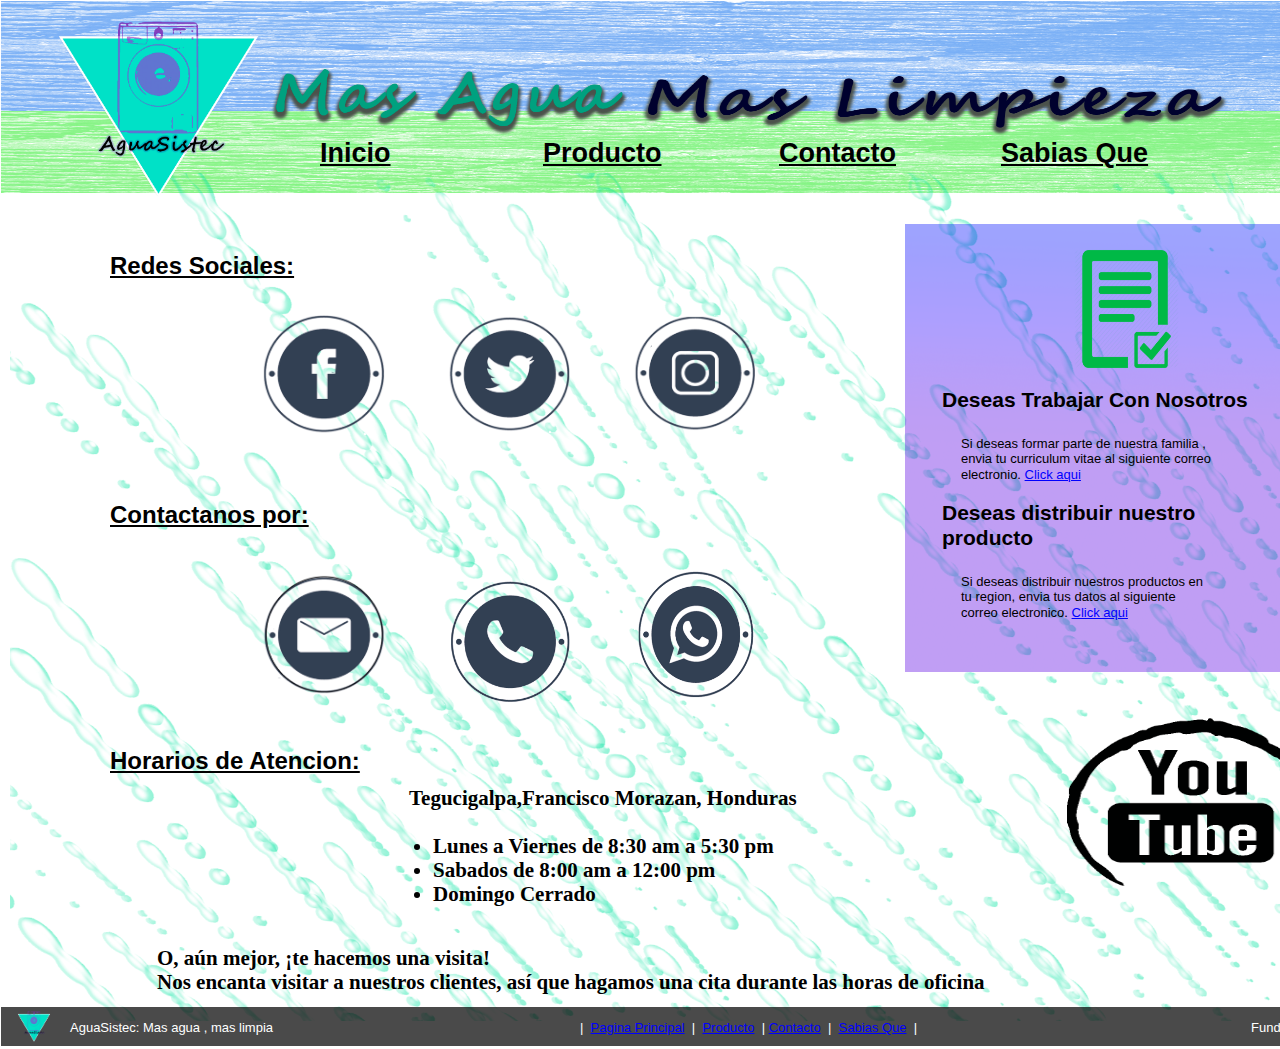
<file: Contacto.html>
<!doctype html>
<html>
<head>
<meta charset="utf-8">
<title>Contacto</title>
<meta name="generator" content="WYSIWYG Web Builder 16 - http://www.wysiwygwebbuilder.com">
<link href="util2.css" rel="stylesheet">
<link href="Contacto.css" rel="stylesheet">
<script src="jquery-1.12.4.min.js"></script>
<script src="wb.lazyload.min.js"></script>
<script>
$(document).ready(function()
{
   $('img[data-src]').lazyload();
});
</script>
</head>
<body>
<div id="wb_Image1" style="position:absolute;left:1px;top:1px;width:1382px;height:110px;z-index:0;">
<img src="images/borde_azul.png" id="Image1" alt=""></div>
<div id="wb_Image7" style="position:absolute;left:1px;top:111px;width:1382px;height:82px;z-index:1;">
<img src="images/placeholder.gif" data-src="images/borde_verde.png" data-src-retina="images/borde_verde.png" id="Image7" alt=""></div>
<div id="wb_Image5" style="position:absolute;left:260px;top:54px;width:547px;height:382px;z-index:2;">
<img src="images/slogan1.0.png" id="Image5" alt=""></div>
<div id="wb_Image6" style="position:absolute;left:626px;top:54px;width:625px;height:350px;z-index:3;">
<img src="images/slogan2.0.png" id="Image6" alt=""></div>
<div id="wb_Text3" style="position:absolute;left:543px;top:137px;width:250px;height:30px;z-index:4;">
<span style="color:#FFFFFF;font-family:Arial;font-size:27px;"><strong><a href="./Producto.html" class="style1">Producto</a></strong></span></div>
<div id="wb_Text4" style="position:absolute;left:779px;top:137px;width:250px;height:30px;z-index:5;">
<span style="color:#FFFFFF;font-family:Arial;font-size:27px;"><strong><a href="./Contacto.html" class="style1">Contacto</a></strong></span></div>
<div id="wb_Image8" style="position:absolute;left:10px;top:173px;width:1363px;height:848px;z-index:6;">
<img src="images/fondo_a.png" id="Image8" alt=""></div>
<div id="wb_Image2" style="position:absolute;left:10px;top:1px;width:297px;height:223px;z-index:7;">
<img src="images/logo3.png" id="Image2" alt=""></div>
<div id="wb_Image12" style="position:absolute;left:1066px;top:713px;width:249px;height:178px;z-index:8;">
<a href="https://www.youtube.com/channel/UCGp4C-tnsoXaqiMUMORlbuA"><img src="images/yb_1.png" id="Image12" alt=""></a></div>
<div id="wb_Text1" style="position:absolute;left:320px;top:137px;width:250px;height:30px;z-index:9;">
<span style="color:#FFFFFF;font-family:Arial;font-size:27px;"><strong><a href="./index.html" class="style1">Inicio</a></strong></span></div>
<div id="wb_Image16" style="position:absolute;left:1px;top:1007px;width:1382px;height:39px;z-index:10;">
<img src="images/fondo-transparente-negro.png" id="Image16" alt=""></div>
<div id="wb_Image17" style="position:absolute;left:10px;top:1008px;width:48px;height:38px;z-index:11;">
<img src="images/logo3.png" id="Image17" alt=""></div>
<div id="wb_Text8" style="position:absolute;left:1251px;top:1020px;width:113px;height:15px;z-index:12;">
<span style="color:#FFFFFF;font-family:Arial;font-size:13px;">Fundado en 2022</span></div>
<div id="wb_Text2" style="position:absolute;left:70px;top:1020px;width:250px;height:15px;z-index:13;">
<span style="color:#FFFFFF;font-family:Arial;font-size:13px;">AguaSistec: Mas agua , mas limpia</span></div>
<div id="wb_Text5" style="position:absolute;left:1001px;top:137px;width:250px;height:30px;z-index:14;">
<span style="color:#FFFFFF;font-family:Arial;font-size:27px;"><strong><a href="./SabiasQue.html" class="style1">Sabias Que</a></strong></span></div>
<div id="wb_Text6" style="position:absolute;left:409px;top:786px;width:424px;height:134px;z-index:15;">
<p style="font-size:21px;line-height:24px;font-weight:bold;color:#000000;">Tegucigalpa,Francisco Morazan, Honduras</p>
<p style="font-size:21px;line-height:24px;font-weight:bold;">&nbsp;</p>
<ul style="font-size:21px;line-height:24px;color:#000000;list-style-type:disc;">
<li style="margin:0 0 0 24px;"><p style="font-size:21px;line-height:24px;font-weight:bold;">Lunes a Viernes de 8:30 am a 5:30 pm
</li>
<li style="margin:0 0 0 24px;"><p style="font-size:21px;line-height:24px;font-weight:bold;">Sabados de 8:00 am a 12:00 pm
</li>
<li style="margin:0 0 0 24px;"><p style="font-size:21px;line-height:24px;font-weight:bold;">Domingo Cerrado
</li>
</ul></div>
<div id="wb_Text10" style="position:absolute;left:157px;top:946px;width:876px;height:48px;z-index:16;">
<p style="font-size:21px;line-height:24px;font-weight:bold;color:#000000;">O, aún mejor, ¡te hacemos una visita!</p>
<p style="font-size:21px;line-height:24px;font-weight:bold;color:#000000;">Nos encanta visitar a nuestros clientes, así que hagamos una cita durante las horas de oficina</p></div>
<div id="wb_Image14" style="position:absolute;left:905px;top:224px;width:410px;height:448px;z-index:17;">
<img src="images/1fondo.png" id="Image14" alt=""></div>
<div id="wb_Text7" style="position:absolute;left:942px;top:388px;width:333px;height:24px;z-index:18;">
<span style="color:#000000;font-family:Arial;font-size:21px;"><strong>Deseas Trabajar Con Nosotros</strong></span></div>
<div id="wb_Text11" style="position:absolute;left:961px;top:436px;width:250px;height:45px;z-index:19;">
<span style="color:#000000;font-family:Arial;font-size:13px;">Si deseas formar parte de nuestra familia , envia tu curriculum vitae al siguiente correo electronio. <a href="mailto:aguasistechn@gmail.com">Click aqui</a></span></div>
<div id="wb_Text12" style="position:absolute;left:942px;top:501px;width:333px;height:48px;z-index:20;">
<span style="color:#000000;font-family:Arial;font-size:21px;"><strong>Deseas distribuir nuestro producto</strong></span></div>
<div id="wb_Text13" style="position:absolute;left:961px;top:574px;width:250px;height:45px;z-index:21;">
<span style="color:#000000;font-family:Arial;font-size:13px;">Si deseas distribuir nuestros productos en tu region, envia tus datos al siguiente correo electronico. <a href="mailto:aguasistechn@gmail.com">Click aqui</a></span></div>
<div id="wb_Image18" style="position:absolute;left:1022px;top:230px;width:209px;height:158px;z-index:22;">
<img src="images/tabla_1.png" id="Image18" alt=""></div>
<div id="wb_Image11" style="position:absolute;left:630px;top:315px;width:125px;height:118px;z-index:23;">
<a href="https://www.instagram.com/aguasistechn"><img src="images/ig.png" id="Image11" alt=""></a></div>
<div id="wb_Image10" style="position:absolute;left:445px;top:315px;width:125px;height:118px;z-index:24;">
<a href="https://twitter.com/aguasistechn"><img src="images/twitter.png" id="Image10" alt=""></a></div>
<div id="wb_Image9" style="position:absolute;left:260px;top:314px;width:125px;height:121px;z-index:25;">
<a href="https://www.facebook.com/AguaSistec-Hn-103538278948703"><img src="images/fb_1.png" id="Image9" alt=""></a></div>
<div id="wb_Text16" style="position:absolute;left:110px;top:252px;width:250px;height:27px;z-index:26;">
<span style="color:#000000;font-family:Arial;font-size:24px;"><strong><u>Redes Sociales:</u></strong></span></div>
<div id="wb_Text14" style="position:absolute;left:110px;top:501px;width:250px;height:27px;z-index:27;">
<span style="color:#000000;font-family:Arial;font-size:24px;"><strong><u>Contactanos por:</u></strong></span></div>
<div id="wb_Image4" style="position:absolute;left:260px;top:574px;width:125px;height:121px;z-index:28;">
<a href="mailto:aguasistechn@gmail.com"><img src="images/correo.png" id="Image4" alt=""></a></div>
<div id="wb_Image13" style="position:absolute;left:434px;top:574px;width:146px;height:148px;z-index:29;">
<img src="images/whatsapp.png" id="Image13" alt=""></div>
<div id="wb_Image15" style="position:absolute;left:634px;top:568px;width:121px;height:132px;z-index:30;">
<img src="images/whats_.png" id="Image15" alt=""></div>
<div id="wb_Text15" style="position:absolute;left:110px;top:747px;width:250px;height:27px;z-index:31;">
<span style="color:#000000;font-family:Arial;font-size:24px;"><strong><u>Horarios de Atencion:</u></strong></span></div>
<div id="wb_Text17" style="position:absolute;left:580px;top:1020px;width:361px;height:15px;z-index:32;">
<span style="color:#FFFFFF;font-family:Arial;font-size:13px;">|&nbsp; <a href="./index.html" class="style2">Pagina Principal</a>&nbsp; |&nbsp; <a href="./Producto.html" class="style2">Producto</a>&nbsp; | <a href="./Contacto.html" class="style2">Contacto</a>&nbsp; |&nbsp; <a href="./SabiasQue.html" class="style2">Sabias Que</a>&nbsp; |</span></div>
</body>
</html>
</file>
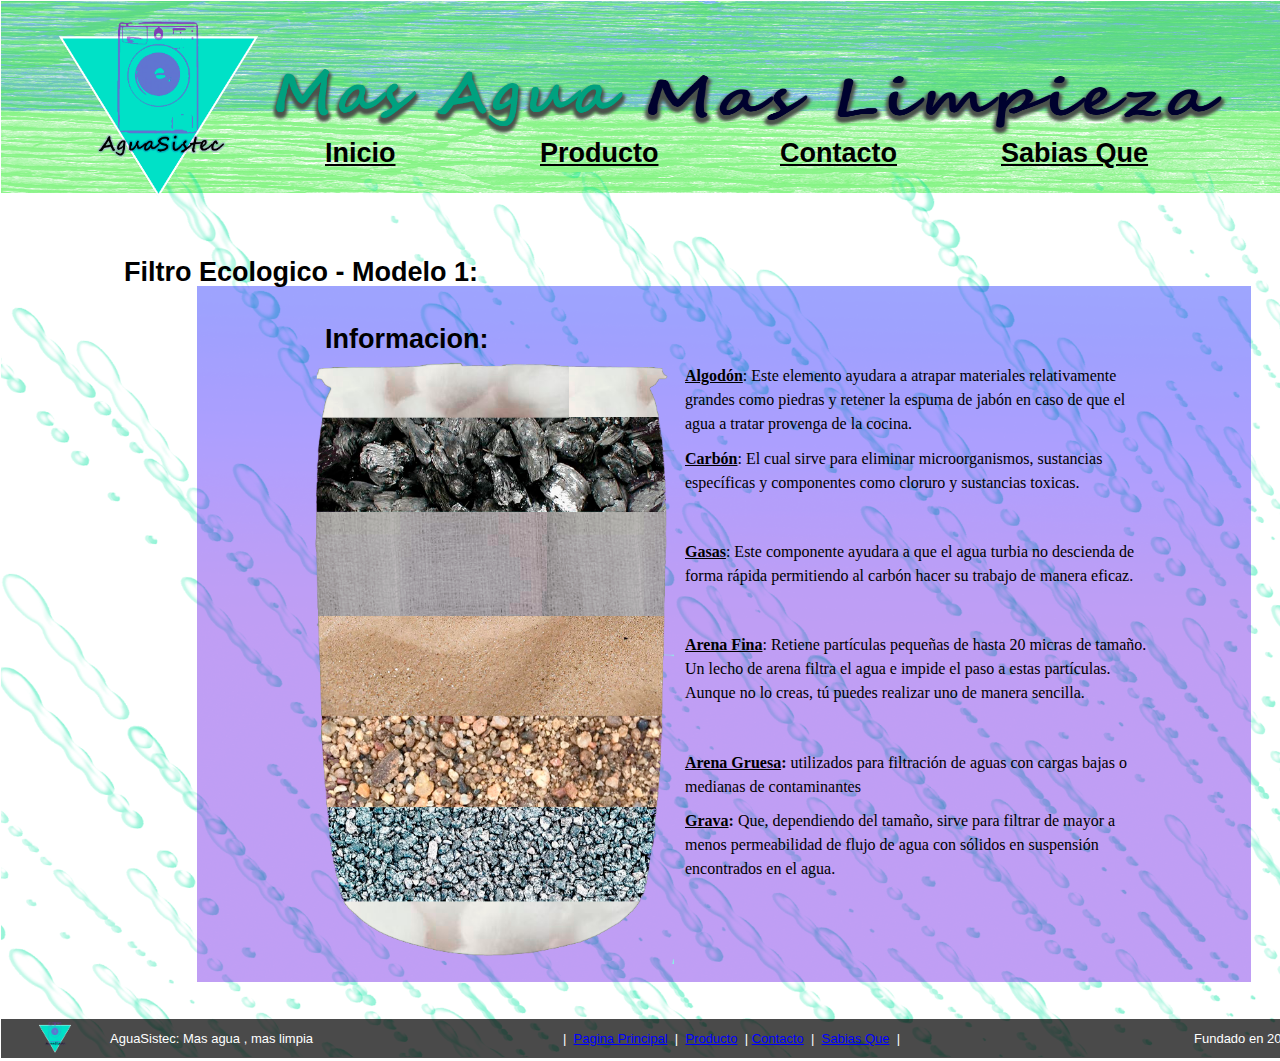
<file: Filtro.html>
<!doctype html>
<html>
<head>
<meta charset="utf-8">
<title>Filtro Ecologico - Modelo 1</title>
<meta name="generator" content="WYSIWYG Web Builder 16 - http://www.wysiwygwebbuilder.com">
<link href="util2.css" rel="stylesheet">
<link href="Filtro.css" rel="stylesheet">
</head>
<body>
<div id="wb_Image1" style="position:absolute;left:1px;top:1px;width:1364px;height:110px;z-index:0;">
<img src="images/borde_azul.png" id="Image1" alt=""></div>
<div id="wb_Image3" style="position:absolute;left:1px;top:111px;width:158px;height:947px;z-index:1;">
<img src="images/blanco.png" id="Image3" alt=""></div>
<div id="wb_Image4" style="position:absolute;left:1207px;top:111px;width:158px;height:947px;z-index:2;">
<img src="images/blanco.png" id="Image4" alt=""></div>
<div id="wb_Image7" style="position:absolute;left:1px;top:1px;width:1364px;height:192px;z-index:3;">
<img src="images/borde_verde.png" id="Image7" alt=""></div>
<div id="wb_Image5" style="position:absolute;left:260px;top:54px;width:547px;height:382px;z-index:4;">
<img src="images/slogan1.0.png" id="Image5" alt=""></div>
<div id="wb_Image6" style="position:absolute;left:626px;top:54px;width:625px;height:350px;z-index:5;">
<img src="images/slogan2.0.png" id="Image6" alt=""></div>
<div id="wb_Text1" style="position:absolute;left:325px;top:137px;width:250px;height:30px;z-index:6;">
<span style="color:#FFFFFF;font-family:Arial;font-size:27px;"><strong><a href="./index.html" class="style1">Inicio</a></strong></span></div>
<div id="wb_Text3" style="position:absolute;left:540px;top:137px;width:250px;height:30px;z-index:7;">
<span style="color:#FFFFFF;font-family:Arial;font-size:27px;"><strong><a href="./Producto.html" class="style1">Producto</a></strong></span></div>
<div id="wb_Text4" style="position:absolute;left:780px;top:137px;width:250px;height:30px;z-index:8;">
<span style="color:#FFFFFF;font-family:Arial;font-size:27px;"><strong><a href="./Contacto.html" class="style1">Contacto</a></strong></span></div>
<div id="wb_Image8" style="position:absolute;left:1px;top:172px;width:1351px;height:885px;z-index:9;">
<img src="images/fondo_a.png" id="Image8" alt=""></div>
<div id="wb_Image2" style="position:absolute;left:10px;top:1px;width:297px;height:223px;z-index:10;">
<img src="images/logo3.png" id="Image2" alt=""></div>
<div id="wb_Image15" style="position:absolute;left:1px;top:1019px;width:1364px;height:39px;z-index:11;">
<img src="images/fondo-transparente-negro.png" id="Image15" alt=""></div>
<div id="wb_Image16" style="position:absolute;left:31px;top:1019px;width:48px;height:38px;z-index:12;">
<img src="images/logo3.png" id="Image16" alt=""></div>
<div id="wb_Text7" style="position:absolute;left:110px;top:1031px;width:250px;height:15px;z-index:13;">
<span style="color:#FFFFFF;font-family:Arial;font-size:13px;">AguaSistec: Mas agua , mas limpia</span></div>
<div id="wb_Text8" style="position:absolute;left:1194px;top:1031px;width:145px;height:15px;z-index:14;">
<span style="color:#FFFFFF;font-family:Arial;font-size:13px;">Fundado en 2022</span></div>
<div id="wb_Text2" style="position:absolute;left:1001px;top:137px;width:250px;height:30px;z-index:15;">
<span style="color:#FFFFFF;font-family:Arial;font-size:27px;"><strong><a href="./SabiasQue.html" class="style1">Sabias Que</a></strong></span></div>
<div id="wb_Image17" style="position:absolute;left:197px;top:286px;width:1054px;height:696px;z-index:16;">
<img src="images/1fondo.png" id="Image17" alt=""></div>
<div id="wb_Text16" style="position:absolute;left:124px;top:256px;width:375px;height:30px;z-index:17;">
<span style="color:#000000;font-family:Arial;font-size:27px;"><strong>Filtro Ecologico - Modelo 1:</strong></span></div>
<div id="wb_Text5" style="position:absolute;left:325px;top:323px;width:375px;height:30px;z-index:18;">
<span style="color:#000000;font-family:Arial;font-size:27px;"><strong>Informacion:</strong></span></div>
<div id="wb_Image9" style="position:absolute;left:307px;top:353px;width:367px;height:611px;z-index:19;">
<img src="images/filtro_ecologico.png" id="Image9" alt=""></div>
<div id="wb_Text9" style="position:absolute;left:685px;top:364px;width:468px;height:566px;z-index:20;">
<p style="margin:0px 0px 10.67px 0px;font-size:16px;line-height:19px;line-height:24px;"><span style="text-decoration:underline;font-weight:bold;">Algodón</span>: Este elemento ayudara a atrapar materiales relativamente grandes como piedras y retener la espuma de jabón en caso de que el agua a tratar provenga de la cocina.</p>
<p style="margin:0px 0px 10.67px 0px;font-size:16px;line-height:19px;line-height:24px;"><span style="text-decoration:underline;font-weight:bold;">Carbón</span>: El cual sirve para eliminar microorganismos, sustancias específicas y componentes como cloruro y sustancias toxicas. </p>
<p style="margin:0px 0px 10.67px 0px;font-size:16px;line-height:19px;line-height:24px;">&nbsp;</p>
<p style="margin:0px 0px 10.67px 0px;font-size:16px;line-height:19px;line-height:24px;"><span style="text-decoration:underline;font-weight:bold;">Gasas</span>: Este componente ayudara a que el agua turbia no descienda de forma rápida permitiendo al carbón hacer su trabajo de manera eficaz.</p>
<p style="margin:0px 0px 10.67px 0px;font-size:8px;line-height:9px;font-weight:bold;line-height:24px;">&nbsp;</p>
<p style="margin:0px 0px 10.67px 0px;font-size:16px;line-height:19px;line-height:24px;"><span style="text-decoration:underline;font-weight:bold;">Arena Fina</span>: Retiene partículas pequeñas de hasta 20 micras de tamaño. Un lecho de arena filtra el agua e impide el paso a estas partículas. Aunque no lo creas, tú puedes realizar uno de manera sencilla.</p>
<p style="margin:0px 0px 10.67px 0px;font-size:8px;line-height:9px;line-height:24px;">&nbsp;</p>
<p style="margin:0px 0px 10.67px 0px;font-size:16px;line-height:19px;line-height:24px;"><span style="text-decoration:underline;font-weight:bold;">Arena Gruesa</span><span style="font-weight:bold;">: </span>utilizados para filtración de aguas con cargas bajas o medianas de contaminantes</p>
<p style="margin:0px 0px 10.67px 0px;font-size:16px;line-height:19px;line-height:24px;"><span style="text-decoration:underline;font-weight:bold;">Grava</span><span style="font-weight:bold;">: </span>Que, dependiendo del tamaño, sirve para filtrar de mayor a menos permeabilidad de flujo de agua con sólidos en suspensión encontrados en el agua.</p>
<p style="font-family:Arial;font-size:13px;line-height:16px;">&nbsp;</p></div>
<div id="wb_Text18" style="position:absolute;left:563px;top:1031px;width:361px;height:15px;z-index:21;">
<span style="color:#FFFFFF;font-family:Arial;font-size:13px;">|&nbsp; <a href="./index.html" class="style2">Pagina Principal</a>&nbsp; |&nbsp; <a href="./Producto.html" class="style2">Producto</a>&nbsp; | <a href="./Contacto.html" class="style2">Contacto</a>&nbsp; |&nbsp; <a href="./SabiasQue.html" class="style2">Sabias Que</a>&nbsp; |</span></div>
</body>
</html>
</file>
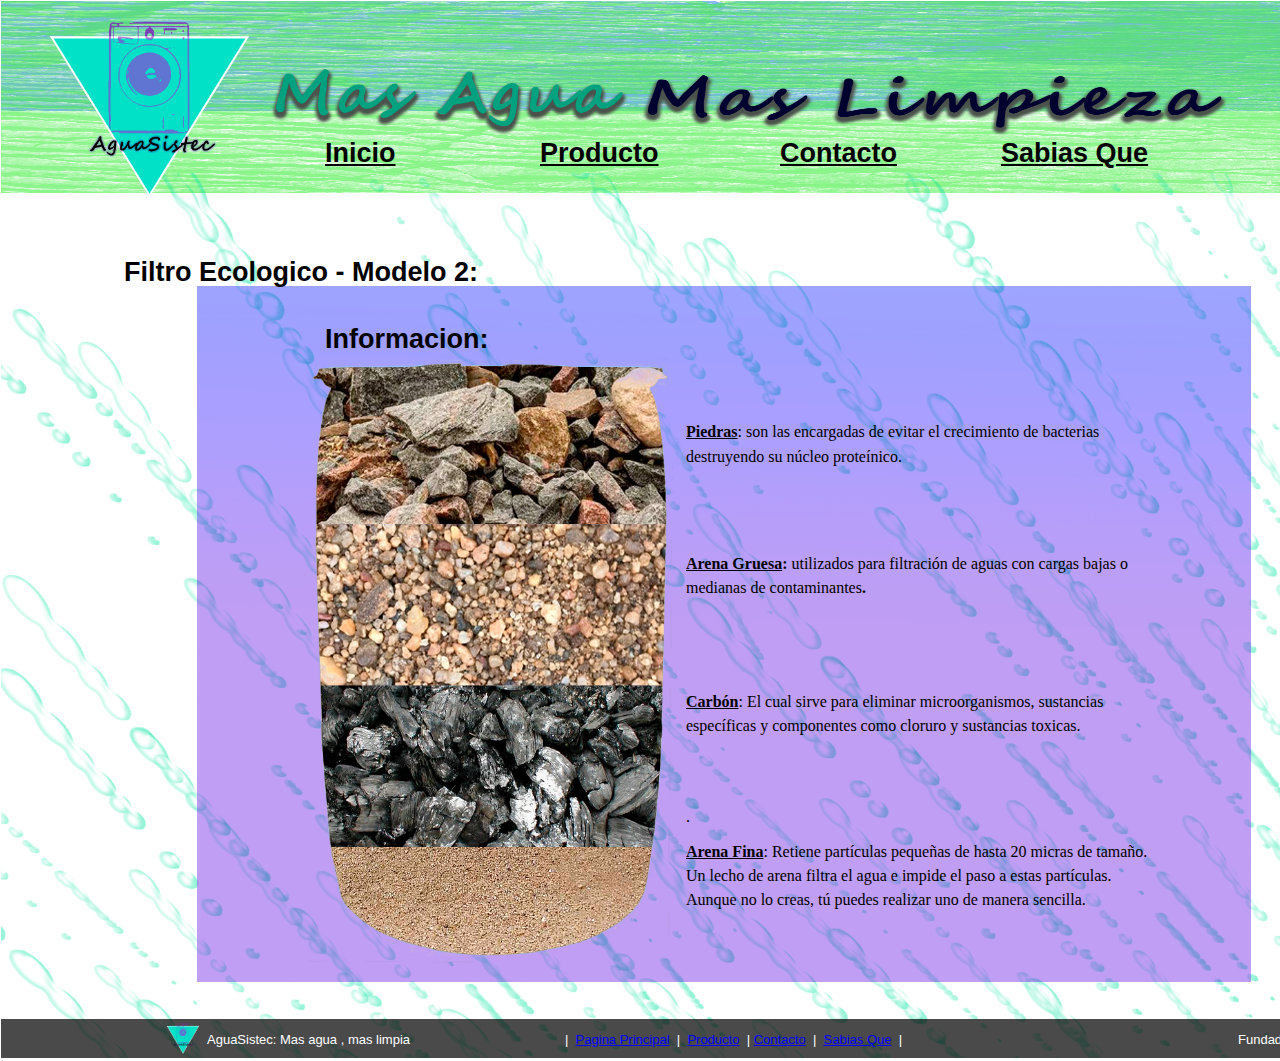
<file: Filtro_2.html>
<!doctype html>
<html>
<head>
<meta charset="utf-8">
<title>Filtro Ecologico - Modelo 2</title>
<meta name="generator" content="WYSIWYG Web Builder 16 - http://www.wysiwygwebbuilder.com">
<link href="util2.css" rel="stylesheet">
<link href="Filtro_2.css" rel="stylesheet">
</head>
<body>
<div id="wb_Image1" style="position:absolute;left:1px;top:1px;width:1364px;height:110px;z-index:0;">
<img src="images/borde_azul.png" id="Image1" alt=""></div>
<div id="wb_Image3" style="position:absolute;left:1px;top:111px;width:158px;height:947px;z-index:1;">
<img src="images/blanco.png" id="Image3" alt=""></div>
<div id="wb_Image4" style="position:absolute;left:1207px;top:111px;width:158px;height:947px;z-index:2;">
<img src="images/blanco.png" id="Image4" alt=""></div>
<div id="wb_Image7" style="position:absolute;left:1px;top:1px;width:1372px;height:192px;z-index:3;">
<img src="images/borde_verde.png" id="Image7" alt=""></div>
<div id="wb_Image5" style="position:absolute;left:260px;top:54px;width:547px;height:382px;z-index:4;">
<img src="images/slogan1.0.png" id="Image5" alt=""></div>
<div id="wb_Image6" style="position:absolute;left:626px;top:54px;width:625px;height:350px;z-index:5;">
<img src="images/slogan2.0.png" id="Image6" alt=""></div>
<div id="wb_Text1" style="position:absolute;left:325px;top:137px;width:250px;height:30px;z-index:6;">
<span style="color:#FFFFFF;font-family:Arial;font-size:27px;"><strong><a href="./index.html" class="style1">Inicio</a></strong></span></div>
<div id="wb_Text3" style="position:absolute;left:540px;top:137px;width:250px;height:30px;z-index:7;">
<span style="color:#FFFFFF;font-family:Arial;font-size:27px;"><strong><a href="./Producto.html" class="style1">Producto</a></strong></span></div>
<div id="wb_Text4" style="position:absolute;left:780px;top:137px;width:250px;height:30px;z-index:8;">
<span style="color:#FFFFFF;font-family:Arial;font-size:27px;"><strong><a href="./Contacto.html" class="style1">Contacto</a></strong></span></div>
<div id="wb_Image8" style="position:absolute;left:1px;top:173px;width:1372px;height:885px;z-index:9;">
<img src="images/fondo_a.png" id="Image8" alt=""></div>
<div id="wb_Image2" style="position:absolute;left:1px;top:1px;width:297px;height:223px;z-index:10;">
<img src="images/logo3.png" id="Image2" alt=""></div>
<div id="wb_Image15" style="position:absolute;left:1px;top:1019px;width:1372px;height:39px;z-index:11;">
<img src="images/fondo-transparente-negro.png" id="Image15" alt=""></div>
<div id="wb_Image16" style="position:absolute;left:159px;top:1020px;width:48px;height:38px;z-index:12;">
<img src="images/logo3.png" id="Image16" alt=""></div>
<div id="wb_Text7" style="position:absolute;left:207px;top:1032px;width:250px;height:15px;z-index:13;">
<span style="color:#FFFFFF;font-family:Arial;font-size:13px;">AguaSistec: Mas agua , mas limpia</span></div>
<div id="wb_Text8" style="position:absolute;left:1238px;top:1032px;width:114px;height:15px;z-index:14;">
<span style="color:#FFFFFF;font-family:Arial;font-size:13px;">Fundado en 2022</span></div>
<div id="wb_Text2" style="position:absolute;left:1001px;top:137px;width:250px;height:30px;z-index:15;">
<span style="color:#FFFFFF;font-family:Arial;font-size:27px;"><strong><a href="./SabiasQue.html" class="style1">Sabias Que</a></strong></span></div>
<div id="wb_Image17" style="position:absolute;left:197px;top:286px;width:1054px;height:696px;z-index:16;">
<img src="images/1fondo.png" id="Image17" alt=""></div>
<div id="wb_Text16" style="position:absolute;left:124px;top:256px;width:375px;height:30px;z-index:17;">
<span style="color:#000000;font-family:Arial;font-size:27px;"><strong>Filtro Ecologico - Modelo 2:</strong></span></div>
<div id="wb_Text5" style="position:absolute;left:325px;top:323px;width:375px;height:30px;z-index:18;">
<span style="color:#000000;font-family:Arial;font-size:27px;"><strong>Informacion:</strong></span></div>
<div id="wb_Image9" style="position:absolute;left:307px;top:353px;width:367px;height:611px;z-index:19;">
<img src="images/filtro_eco_modelo2.png" id="Image9" alt=""></div>
<div id="wb_Text9" style="position:absolute;left:686px;top:420px;width:468px;height:64px;z-index:20;">
<p style="margin:0px 0px 10.67px 0px;font-family:Arial;font-size:13px;line-height:16px;line-height:24px;"><span style="text-decoration:underline;font-family:Bell MT;font-size:16px;font-weight:bold;">Piedras</span><span style="font-family:Bell MT;font-size:16px;">: </span><span style="font-family:Bell MT;font-size:16px;">son las encargadas de evitar el crecimiento de bacterias destruyendo su núcleo proteínico.</span></p></div>
<div id="wb_Text6" style="position:absolute;left:686px;top:552px;width:468px;height:65px;z-index:21;">
<p style="margin:0px 0px 10.67px 0px;font-size:16px;line-height:19px;font-weight:bold;line-height:24px;"><span style="text-decoration:underline;">Arena Gruesa</span>: <span style="font-weight:normal;">utilizados para filtración de aguas con cargas bajas o medianas de contaminantes</span>.</p></div>
<div id="wb_Text10" style="position:absolute;left:686px;top:805px;width:468px;height:143px;z-index:22;">
<p style="margin:0px 0px 10.67px 0px;font-size:16px;line-height:19px;font-weight:bold;line-height:24px;"><span style="font-weight:normal;">. </span></p>
<p style="margin:0px 0px 10.67px 0px;font-size:16px;line-height:19px;line-height:24px;"><span style="text-decoration:underline;font-weight:bold;">Arena Fina</span>: Retiene partículas pequeñas de hasta 20 micras de tamaño. Un lecho de arena filtra el agua e impide el paso a estas partículas. Aunque no lo creas, tú puedes realizar uno de manera sencilla.</p>
<p style="font-family:Arial;font-size:13px;line-height:16px;">&nbsp;</p></div>
<div id="wb_Text11" style="position:absolute;left:686px;top:655px;width:468px;height:117px;z-index:23;">
<p style="margin:0px 0px 10.67px 0px;font-size:16px;line-height:19px;font-weight:bold;line-height:24px;">&nbsp;</p>
<p style="margin:0px 0px 10.67px 0px;font-size:16px;line-height:19px;font-weight:bold;line-height:24px;"><span style="text-decoration:underline;">Carbón</span><span style="font-weight:normal;">: El cual sirve para eliminar microorganismos, sustancias específicas y componentes como cloruro y sustancias toxicas. </span></p>
<p style="font-family:Arial;font-size:13px;line-height:16px;">&nbsp;</p></div>
<div id="wb_Text18" style="position:absolute;left:565px;top:1032px;width:361px;height:15px;z-index:24;">
<span style="color:#FFFFFF;font-family:Arial;font-size:13px;">|&nbsp; <a href="./index.html" class="style2">Pagina Principal</a>&nbsp; |&nbsp; <a href="./Producto.html" class="style2">Producto</a>&nbsp; | <a href="./Contacto.html" class="style2">Contacto</a>&nbsp; |&nbsp; <a href="./SabiasQue.html" class="style2">Sabias Que</a>&nbsp; |</span></div>
</body>
</html>
</file>
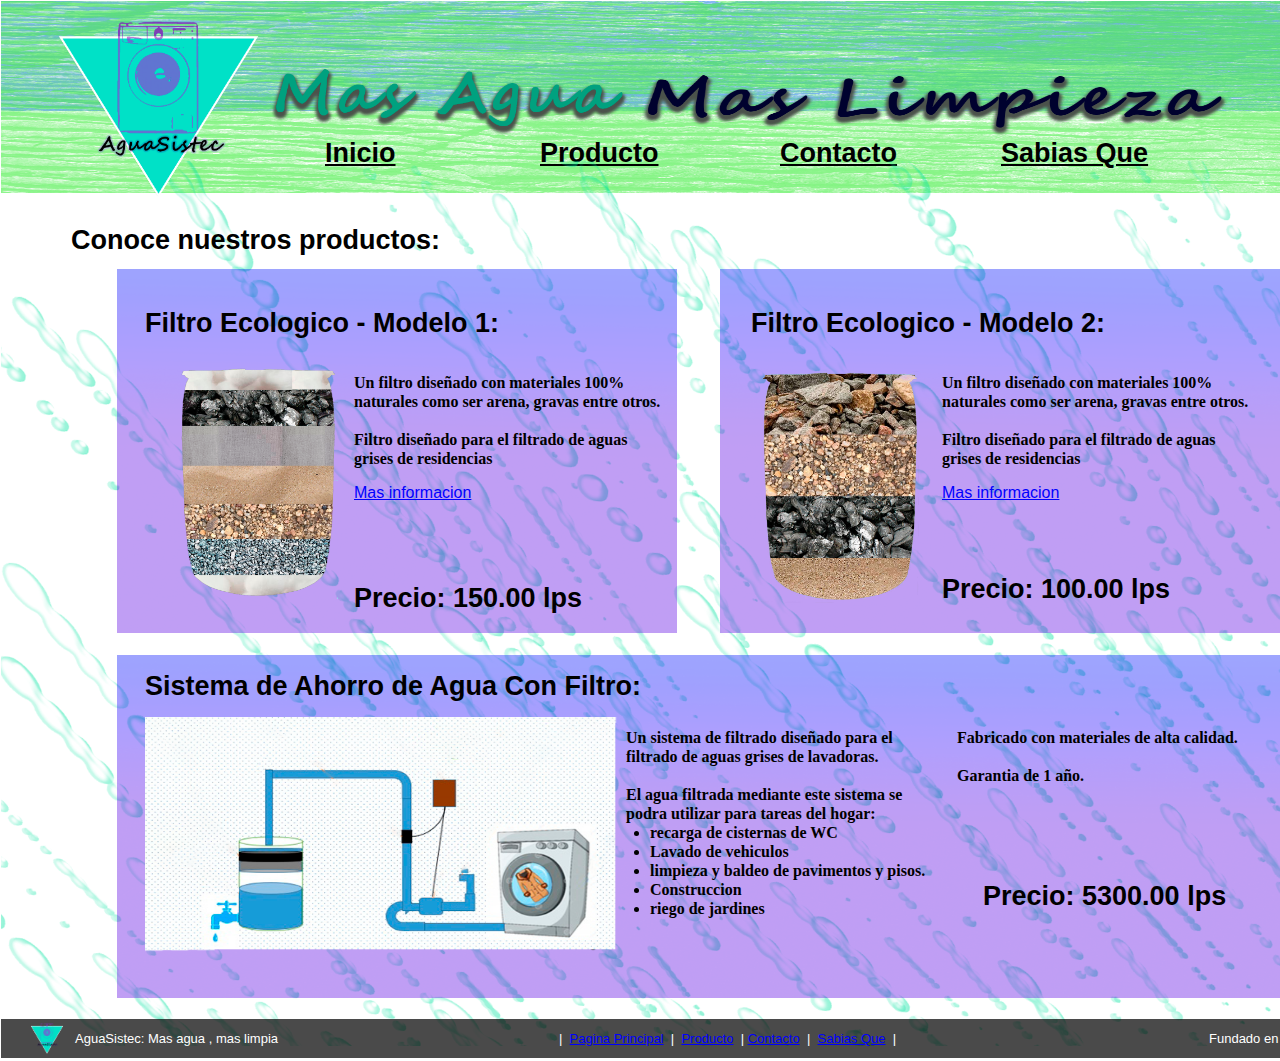
<file: Producto.html>
<!doctype html>
<html>
<head>
<meta charset="utf-8">
<title>Producto</title>
<meta name="generator" content="WYSIWYG Web Builder 16 - http://www.wysiwygwebbuilder.com">
<link href="util2.css" rel="stylesheet">
<link href="Producto.css" rel="stylesheet">
</head>
<body>
<div id="wb_Image1" style="position:absolute;left:1px;top:1px;width:1364px;height:110px;z-index:0;">
<img src="images/borde_azul.png" id="Image1" alt=""></div>
<div id="wb_Image3" style="position:absolute;left:1px;top:111px;width:158px;height:947px;z-index:1;">
<img src="images/blanco.png" id="Image3" alt=""></div>
<div id="wb_Image4" style="position:absolute;left:1207px;top:111px;width:158px;height:947px;z-index:2;">
<img src="images/blanco.png" id="Image4" alt=""></div>
<div id="wb_Image7" style="position:absolute;left:1px;top:1px;width:1364px;height:192px;z-index:3;">
<img src="images/borde_verde.png" id="Image7" alt=""></div>
<div id="wb_Image5" style="position:absolute;left:260px;top:54px;width:547px;height:382px;z-index:4;">
<img src="images/slogan1.0.png" id="Image5" alt=""></div>
<div id="wb_Image6" style="position:absolute;left:626px;top:54px;width:625px;height:350px;z-index:5;">
<img src="images/slogan2.0.png" id="Image6" alt=""></div>
<div id="wb_Text1" style="position:absolute;left:325px;top:137px;width:250px;height:30px;z-index:6;">
<span style="color:#FFFFFF;font-family:Arial;font-size:27px;"><strong><a href="./index.html" class="style1">Inicio</a></strong></span></div>
<div id="wb_Text3" style="position:absolute;left:540px;top:137px;width:250px;height:30px;z-index:7;">
<span style="color:#FFFFFF;font-family:Arial;font-size:27px;"><strong><a href="./Producto.html" class="style1">Producto</a></strong></span></div>
<div id="wb_Text4" style="position:absolute;left:780px;top:137px;width:250px;height:30px;z-index:8;">
<span style="color:#FFFFFF;font-family:Arial;font-size:27px;"><strong><a href="./Contacto.html" class="style1">Contacto</a></strong></span></div>
<div id="wb_Image8" style="position:absolute;left:1px;top:161px;width:1346px;height:885px;z-index:9;">
<img src="images/fondo_a.png" id="Image8" alt=""></div>
<div id="wb_Image2" style="position:absolute;left:10px;top:1px;width:297px;height:223px;z-index:10;">
<img src="images/logo3.png" id="Image2" alt=""></div>
<div id="wb_Image15" style="position:absolute;left:1px;top:1019px;width:1364px;height:39px;z-index:11;">
<img src="images/fondo-transparente-negro.png" id="Image15" alt=""></div>
<div id="wb_Image16" style="position:absolute;left:23px;top:1020px;width:48px;height:38px;z-index:12;">
<img src="images/logo3.png" id="Image16" alt=""></div>
<div id="wb_Text7" style="position:absolute;left:75px;top:1031px;width:250px;height:15px;z-index:13;">
<span style="color:#FFFFFF;font-family:Arial;font-size:13px;">AguaSistec: Mas agua , mas limpia</span></div>
<div id="wb_Text2" style="position:absolute;left:1001px;top:137px;width:250px;height:30px;z-index:14;">
<span style="color:#FFFFFF;font-family:Arial;font-size:27px;"><strong><a href="./SabiasQue.html" class="style1">Sabias Que</a></strong></span></div>
<div id="wb_Image17" style="position:absolute;left:117px;top:269px;width:560px;height:364px;z-index:15;">
<img src="images/1fondo.png" id="Image17" alt=""></div>
<div id="wb_Text16" style="position:absolute;left:71px;top:224px;width:375px;height:30px;z-index:16;">
<span style="color:#000000;font-family:Arial;font-size:27px;"><strong>Conoce nuestros productos:</strong></span></div>
<div id="wb_Text5" style="position:absolute;left:145px;top:307px;width:375px;height:30px;z-index:17;">
<span style="color:#000000;font-family:Arial;font-size:27px;"><strong>Filtro Ecologico - Modelo 1:</strong></span></div>
<div id="wb_Image9" style="position:absolute;left:178px;top:365px;width:160px;height:234px;z-index:18;">
<img src="images/filtro_ecologico.png" id="Image9" alt=""></div>
<div id="wb_Text9" style="position:absolute;left:354px;top:373px;width:309px;height:141px;z-index:19;">
<span style="color:#000000;font-family:'Bell MT';font-size:16px;"><strong>Un filtro diseñado con materiales 100% naturales como ser arena, gravas entre otros.<br><br>Filtro diseñado para el filtrado de aguas grises de residencias</strong></span><span style="color:#000000;font-family:Arial;font-size:13px;"><br><br></span><span style="color:#000000;font-family:Arial;font-size:16px;"><a href="./Filtro.html" class="style2">Mas informacion</a></span></div>
<div id="wb_Text6" style="position:absolute;left:354px;top:582px;width:375px;height:30px;z-index:20;">
<span style="color:#000000;font-family:Arial;font-size:27px;"><strong>Precio: 150.00 lps</strong></span></div>
<div id="wb_Image10" style="position:absolute;left:720px;top:269px;width:560px;height:364px;z-index:21;">
<img src="images/1fondo.png" id="Image10" alt=""></div>
<div id="wb_Image11" style="position:absolute;left:760px;top:369px;width:160px;height:234px;z-index:22;">
<img src="images/filtro_eco_modelo2.png" id="Image11" alt=""></div>
<div id="wb_Text10" style="position:absolute;left:751px;top:307px;width:375px;height:30px;z-index:23;">
<span style="color:#000000;font-family:Arial;font-size:27px;"><strong>Filtro Ecologico - Modelo 2:</strong></span></div>
<div id="wb_Text11" style="position:absolute;left:942px;top:373px;width:309px;height:141px;z-index:24;">
<span style="color:#000000;font-family:'Bell MT';font-size:16px;"><strong>Un filtro diseñado con materiales 100% naturales como ser arena, gravas entre otros.<br><br>Filtro diseñado para el filtrado de aguas grises de residencias</strong></span><span style="color:#000000;font-family:Arial;font-size:13px;"><br><br></span><span style="color:#000000;font-family:Arial;font-size:16px;"><a href="./Filtro_2.html" class="style2">Mas informacion</a></span></div>
<div id="wb_Text12" style="position:absolute;left:942px;top:573px;width:375px;height:30px;z-index:25;">
<span style="color:#000000;font-family:Arial;font-size:27px;"><strong>Precio: 100.00 lps</strong></span></div>
<div id="wb_Text13" style="position:absolute;left:559px;top:1031px;width:361px;height:15px;z-index:26;">
<span style="color:#FFFFFF;font-family:Arial;font-size:13px;">|&nbsp; <a href="./index.html" class="style2">Pagina Principal</a>&nbsp; |&nbsp; <a href="./Producto.html" class="style2">Producto</a>&nbsp; | <a href="./Contacto.html" class="style2">Contacto</a>&nbsp; |&nbsp; <a href="./SabiasQue.html" class="style2">Sabias Que</a>&nbsp; |</span></div>
<div id="wb_Text8" style="position:absolute;left:1031px;top:775px;width:108px;height:15px;z-index:27;">
<span style="color:#FFFFFF;font-family:Arial;font-size:13px;">Fundado en 2022</span></div>
<div id="wb_Text14" style="position:absolute;left:1209px;top:1031px;width:108px;height:15px;z-index:28;">
<span style="color:#FFFFFF;font-family:Arial;font-size:13px;">Fundado en 2022</span></div>
<div id="wb_Image12" style="position:absolute;left:117px;top:655px;width:1163px;height:343px;z-index:29;">
<img src="images/1fondo.png" id="Image12" alt=""></div>
<div id="wb_Image13" style="position:absolute;left:145px;top:717px;width:612px;height:281px;z-index:30;">
<img src="images/sistema_filtrado.png" id="Image13" alt=""></div>
<div id="wb_Text15" style="position:absolute;left:145px;top:670px;width:532px;height:30px;z-index:31;">
<span style="color:#000000;font-family:Arial;font-size:27px;"><strong>Sistema de Ahorro de Agua Con Filtro:</strong></span></div>
<div id="wb_Text17" style="position:absolute;left:626px;top:728px;width:309px;height:213px;z-index:32;">
<p style="font-size:16px;line-height:19px;font-weight:bold;color:#000000;">Un sistema de filtrado diseñado para el filtrado de aguas grises de lavadoras.</p>
<p style="font-size:16px;line-height:19px;font-weight:bold;">&nbsp;</p>
<p style="font-size:16px;line-height:19px;font-weight:bold;color:#000000;">El agua filtrada mediante este sistema se podra utilizar para tareas del hogar:</p>
<ul style="font-size:16px;line-height:19px;color:#000000;list-style-type:disc;">
<li style="margin:0 0 0 24px;"><p style="font-size:16px;line-height:19px;font-weight:bold;">recarga de cisternas de WC
</li>
<li style="margin:0 0 0 24px;"><p style="font-size:16px;line-height:19px;font-weight:bold;">Lavado de vehiculos
</li>
<li style="margin:0 0 0 24px;"><p style="font-size:16px;line-height:19px;font-weight:bold;">limpieza y baldeo de pavimentos y pisos.
</li>
<li style="margin:0 0 0 24px;"><p style="font-size:16px;line-height:19px;font-weight:bold;">Construccion
</li>
<li style="margin:0 0 0 24px;"><p style="font-size:16px;line-height:19px;font-weight:bold;">riego de jardines
</li>
</ul>
<p style="font-family:Arial;font-size:13px;line-height:16px;">&nbsp;</p></div>
<div id="wb_Text18" style="position:absolute;left:957px;top:728px;width:309px;height:54px;z-index:33;">
<p style="font-size:16px;line-height:19px;font-weight:bold;color:#000000;">Fabricado con materiales de alta calidad. </p>
<p style="font-size:16px;line-height:19px;font-weight:bold;">&nbsp;</p>
<p style="font-family:Arial;font-size:13px;line-height:16px;color:#000000;"><span style="font-family:Bell MT;font-size:16px;line-height:19px;font-weight:bold;">Garantia de 1 año.</span></p></div>
<div id="wb_Text19" style="position:absolute;left:983px;top:880px;width:256px;height:30px;z-index:34;">
<span style="color:#000000;font-family:Arial;font-size:27px;"><strong>Precio: 5300.00 lps</strong></span></div>
</body>
</html>
</file>
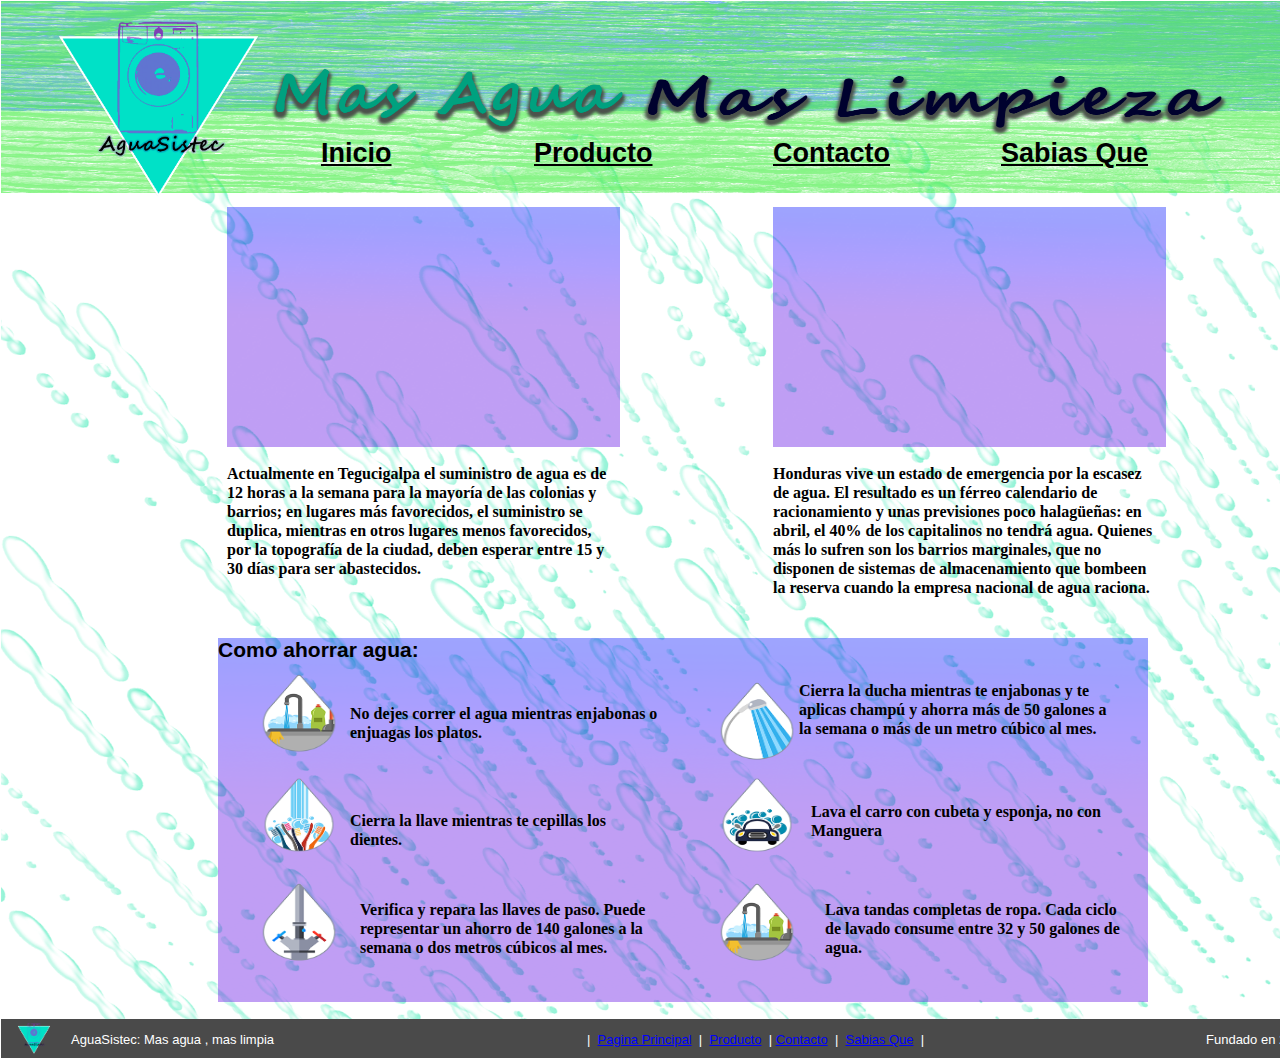
<file: SabiasQue.html>
<!doctype html>
<html>
<head>
<meta charset="utf-8">
<title>Sabias Que?</title>
<meta name="generator" content="WYSIWYG Web Builder 16 - http://www.wysiwygwebbuilder.com">
<link href="util2.css" rel="stylesheet">
<link href="SabiasQue.css" rel="stylesheet">
</head>
<body>
<div id="wb_Image8" style="position:absolute;left:1px;top:134px;width:1346px;height:885px;z-index:0;">
<img src="images/fondo_a.png" id="Image8" alt=""></div>
<div id="wb_Image1" style="position:absolute;left:1px;top:1px;width:1376px;height:110px;z-index:1;">
<img src="images/borde_azul.png" id="Image1" alt=""></div>
<div id="wb_Image7" style="position:absolute;left:1px;top:1px;width:1376px;height:192px;z-index:2;">
<img src="images/borde_verde.png" id="Image7" alt=""></div>
<div id="wb_Image5" style="position:absolute;left:260px;top:54px;width:547px;height:382px;z-index:3;">
<img src="images/slogan1.0.png" id="Image5" alt=""></div>
<div id="wb_Image6" style="position:absolute;left:626px;top:54px;width:625px;height:350px;z-index:4;">
<img src="images/slogan2.0.png" id="Image6" alt=""></div>
<div id="wb_Text1" style="position:absolute;left:321px;top:137px;width:250px;height:30px;z-index:5;">
<span style="color:#FFFFFF;font-family:Arial;font-size:27px;"><strong><a href="./index.html" class="style1">Inicio</a></strong></span></div>
<div id="wb_Text3" style="position:absolute;left:534px;top:137px;width:250px;height:30px;z-index:6;">
<span style="color:#FFFFFF;font-family:Arial;font-size:27px;"><strong><a href="./Producto.html" class="style1">Producto</a></strong></span></div>
<div id="wb_Text4" style="position:absolute;left:773px;top:137px;width:217px;height:30px;z-index:7;">
<span style="color:#FFFFFF;font-family:Arial;font-size:27px;"><strong><a href="./Contacto.html" class="style1">Contacto</a></strong></span></div>
<div id="wb_Image2" style="position:absolute;left:10px;top:1px;width:297px;height:223px;z-index:8;">
<img src="images/logo3.png" id="Image2" alt=""></div>
<div id="wb_Image15" style="position:absolute;left:1px;top:1019px;width:1376px;height:39px;z-index:9;">
<img src="images/fondo-transparente-negro.png" id="Image15" alt=""></div>
<div id="wb_Image16" style="position:absolute;left:10px;top:1020px;width:48px;height:38px;z-index:10;">
<img src="images/logo3.png" id="Image16" alt=""></div>
<div id="wb_Text7" style="position:absolute;left:71px;top:1032px;width:250px;height:15px;z-index:11;">
<span style="color:#FFFFFF;font-family:Arial;font-size:13px;">AguaSistec: Mas agua , mas limpia</span></div>
<div id="wb_Text8" style="position:absolute;left:1206px;top:1032px;width:110px;height:15px;z-index:12;">
<span style="color:#FFFFFF;font-family:Arial;font-size:13px;">Fundado en 2022</span></div>
<div id="wb_Text2" style="position:absolute;left:1001px;top:137px;width:250px;height:30px;z-index:13;">
<span style="color:#FFFFFF;font-family:Arial;font-size:27px;"><strong><a href="./SabiasQue.html" class="style1">Sabias Que</a></strong></span></div>
<div id="wb_Text10" style="position:absolute;left:518px;top:900px;width:250px;height:15px;z-index:14;">
&nbsp;</div>
<div id="wb_Image17" style="position:absolute;left:218px;top:638px;width:930px;height:364px;z-index:15;">
<img src="images/1fondo.png" id="Image17" alt=""></div>
<div id="wb_Image9" style="position:absolute;left:260px;top:673px;width:78px;height:80px;z-index:16;">
<img src="images/1.png" id="Image9" alt=""></div>
<div id="wb_Text9" style="position:absolute;left:350px;top:704px;width:309px;height:36px;z-index:17;">
<span style="color:#000000;font-family:'Bell MT';font-size:16px;"><strong>No dejes correr el agua mientras enjabonas o enjuagas los platos.</strong></span></div>
<div id="wb_Image10" style="position:absolute;left:718px;top:775px;width:78px;height:80px;z-index:18;">
<img src="images/2.png" id="Image10" alt=""></div>
<div id="wb_Text12" style="position:absolute;left:811px;top:802px;width:309px;height:36px;z-index:19;">
<span style="color:#000000;font-family:'Bell MT';font-size:16px;"><strong>Lava el carro con cubeta y esponja, no con Manguera</strong></span></div>
<div id="wb_Image11" style="position:absolute;left:260px;top:775px;width:78px;height:80px;z-index:20;">
<img src="images/cepillado.png" id="Image11" alt=""></div>
<div id="wb_Text13" style="position:absolute;left:350px;top:811px;width:309px;height:36px;z-index:21;">
<span style="color:#000000;font-family:'Bell MT';font-size:16px;"><strong>Cierra la llave mientras te cepillas los dientes.</strong></span></div>
<div id="wb_Image13" style="position:absolute;left:718px;top:681px;width:78px;height:80px;z-index:22;">
<img src="images/ducha.png" id="Image13" alt=""></div>
<div id="wb_Text15" style="position:absolute;left:799px;top:681px;width:309px;height:72px;z-index:23;">
<span style="color:#000000;font-family:'Bell MT';font-size:16px;"><strong>Cierra la ducha mientras te enjabonas y te aplicas champú y ahorra más de 50 galones a la semana o más de un metro cúbico al mes.</strong></span></div>
<div id="wb_Image14" style="position:absolute;left:718px;top:882px;width:78px;height:80px;z-index:24;">
<img src="images/fregadero2.png" id="Image14" alt=""></div>
<div id="wb_Image12" style="position:absolute;left:260px;top:882px;width:78px;height:80px;z-index:25;">
<img src="images/llavedepaso.png" id="Image12" alt=""></div>
<div id="wb_Text11" style="position:absolute;left:360px;top:900px;width:309px;height:54px;z-index:26;">
<span style="color:#000000;font-family:'Bell MT';font-size:16px;"><strong>Verifica y repara las llaves de paso. Puede representar un ahorro de 140 galones a la semana o dos metros cúbicos al mes.</strong></span></div>
<div id="wb_Text14" style="position:absolute;left:825px;top:900px;width:309px;height:54px;z-index:27;">
<span style="color:#000000;font-family:'Bell MT';font-size:16px;"><strong>Lava tandas completas de ropa. Cada ciclo de lavado consume entre 32 y 50 galones de agua.</strong></span></div>
<div id="wb_Text16" style="position:absolute;left:218px;top:638px;width:250px;height:24px;z-index:28;">
<span style="color:#000000;font-family:Arial;font-size:21px;"><strong>Como ahorrar agua:</strong></span></div>
<div id="wb_Image3" style="position:absolute;left:227px;top:207px;width:393px;height:240px;z-index:29;">
<img src="images/1fondo.png" id="Image3" alt=""></div>
<div id="wb_YouTube1" style="position:absolute;left:240px;top:231px;width:366px;height:205px;z-index:30;">
<iframe id="YouTube1" src="https://www.youtube.com/embed/BoTL-C7pdMU?rel=1&amp;autoplay=1&amp;autohide=0"></iframe>
</div>
<div id="wb_Text5" style="position:absolute;left:227px;top:464px;width:384px;height:124px;z-index:31;">
<span style="color:#000000;font-family:'Bell MT';font-size:16px;"><strong>Actualmente en Tegucigalpa el suministro de agua es de 12 horas a la semana para la mayoría de las colonias y barrios; en lugares más favorecidos, el suministro se duplica, mientras en otros lugares menos favorecidos, por la topografía de la ciudad, deben esperar entre 15 y 30 días para ser abastecidos.</strong><br></span></div>
<div id="wb_Image4" style="position:absolute;left:773px;top:207px;width:393px;height:240px;z-index:32;">
<img src="images/1fondo.png" id="Image4" alt=""></div>
<div id="wb_YouTube2" style="position:absolute;left:789px;top:232px;width:361px;height:203px;z-index:33;">
<iframe id="YouTube2" src="https://www.youtube.com/embed/v4l0Xi7_UvI?rel=1&amp;autoplay=1&amp;autohide=0"></iframe>
</div>
<div id="wb_Text6" style="position:absolute;left:773px;top:464px;width:384px;height:145px;z-index:34;">
<span style="color:#000000;font-family:'Bell MT';font-size:16px;"><strong>Honduras vive un estado de emergencia por la escasez de agua. El resultado es un férreo calendario de racionamiento y unas previsiones poco halagüeñas: en abril, el 40% de los capitalinos no tendrá agua. Quienes más lo sufren son los barrios marginales, que no disponen de sistemas de almacenamiento que bombeen la reserva cuando la empresa nacional de agua raciona.</strong></span></div>
<div id="wb_Text18" style="position:absolute;left:587px;top:1032px;width:361px;height:15px;z-index:35;">
<span style="color:#FFFFFF;font-family:Arial;font-size:13px;">|&nbsp; <a href="./index.html" class="style2">Pagina Principal</a>&nbsp; |&nbsp; <a href="./Producto.html" class="style2">Producto</a>&nbsp; | <a href="./Contacto.html" class="style2">Contacto</a>&nbsp; |&nbsp; <a href="./SabiasQue.html" class="style2">Sabias Que</a>&nbsp; |</span></div>
</body>
</html>
</file>
<file: util2.css>
a.style1
{
   color: #000000;
   text-decoration: underline;
}
a.style1:visited
{
   color: #000000;
   text-decoration: none;
}
a.style1:active
{
   color: #000000;
   text-decoration: none;
}
a.style1:hover
{
   color: #FFFFFF;
   background: #000000;
   text-decoration: none;
}
a.style2
{
   color: #0000FF;
   text-decoration: underline;
}
a.style2:visited
{
   color: #0000CD;
   text-decoration: underline;
}
a.style2:active
{
   color: #0000CD;
   text-decoration: underline;
}
a.style2:hover
{
   color: #0000FF;
   text-decoration: underline;
}
h1, .h1
{
   font-family: Arial;
   font-weight: bold;
   font-size: 32px;
   text-decoration: none;
   color: #000000;
   background-color: transparent;
   margin: 0px 0px 0px 0px;
   padding: 0px 0px 0px 0px;
   display: inline;
}
h2, .h2
{
   font-family: Arial;
   font-weight: bold;
   font-size: 27px;
   text-decoration: none;
   color: #000000;
   background-color: transparent;
   margin: 0px 0px 0px 0px;
   padding: 0px 0px 0px 0px;
   display: inline;
}
h3, .h3
{
   font-family: Arial;
   font-weight: bold;
   font-size: 24px;
   text-decoration: none;
   color: #000000;
   background-color: transparent;
   margin: 0px 0px 0px 0px;
   padding: 0px 0px 0px 0px;
   display: inline;
}
h4, .h4
{
   font-family: Arial;
   font-weight: bold;
   font-size: 21px;
   font-style: italic;
   text-decoration: none;
   color: #000000;
   background-color: transparent;
   margin: 0px 0px 0px 0px;
   padding: 0px 0px 0px 0px;
   display: inline;
}
h5, .h5
{
   font-family: Arial;
   font-weight: bold;
   font-size: 19px;
   text-decoration: none;
   color: #000000;
   background-color: transparent;
   margin: 0px 0px 0px 0px;
   padding: 0px 0px 0px 0px;
   display: inline;
}
h6, .h6
{
   font-family: Arial;
   font-weight: bold;
   font-size: 16px;
   text-decoration: none;
   color: #000000;
   background-color: transparent;
   margin: 0px 0px 0px 0px;
   padding: 0px 0px 0px 0px;
   display: inline;
}
.CustomStyle
{
   font-family: "Courier New";
   font-weight: bold;
   font-size: 16px;
   text-decoration: none;
   color: #2E74B5;
   background-color: transparent;
}
</file>
<file: Contacto.css>
body
{
   background-color: #FFFFFF;
   color: #000000;
   font-family: Arial;
   font-weight: normal;
   font-size: 13px;
   line-height: 1.1875;
   margin: 0;
   padding: 0;
}
a
{
   color: #0000FF;
   text-decoration: underline;
}
a:visited
{
   color: #800080;
}
a:active
{
   color: #FF0000;
}
a:hover
{
   color: #0000FF;
   text-decoration: underline;
}
input:focus, textarea:focus, select:focus
{
   outline: none;
}
#wb_Image1
{
   vertical-align: top;
}
#Image1
{
   border: 0px solid #000000;
   padding: 0;
   margin: 0;
   left: 0;
   top: 0;
   width: 100%;
   height: 100%;
}
#wb_Image7
{
   vertical-align: top;
}
#Image7
{
   border: 0px solid #000000;
   padding: 0;
   margin: 0;
   left: 0;
   top: 0;
   width: 100%;
   height: 100%;
}
#wb_Image5
{
   vertical-align: top;
}
#Image5
{
   border: 0px solid #000000;
   padding: 0;
   margin: 0;
   left: 0;
   top: 0;
   width: 100%;
   height: 100%;
}
#wb_Image6
{
   vertical-align: top;
}
#Image6
{
   border: 0px solid #000000;
   padding: 0;
   margin: 0;
   left: 0;
   top: 0;
   width: 100%;
   height: 100%;
}
#wb_Text3 
{
   background-color: transparent;
   background-image: none;
   border: 0px solid #000000;
   padding: 0;
   margin: 0;
   text-align: left;
}
#wb_Text3 div
{
   text-align: left;
}
#wb_Text4 
{
   background-color: transparent;
   background-image: none;
   border: 0px solid #000000;
   padding: 0;
   margin: 0;
   text-align: left;
}
#wb_Text4 div
{
   text-align: left;
}
#wb_Image8
{
   vertical-align: top;
}
#Image8
{
   border: 0px solid #000000;
   padding: 0;
   margin: 0;
   left: 0;
   top: 0;
   width: 100%;
   height: 100%;
}
#wb_Image2
{
   vertical-align: top;
}
#Image2
{
   border: 0px solid #000000;
   padding: 0;
   margin: 0;
   left: 0;
   top: 0;
   width: 100%;
   height: 100%;
}
#wb_Image12
{
   vertical-align: top;
}
#Image12
{
   border: 0px solid #000000;
   padding: 0;
   margin: 0;
   left: 0;
   top: 0;
   width: 100%;
   height: 100%;
}
#wb_Text1 
{
   background-color: transparent;
   background-image: none;
   border: 0px solid #000000;
   padding: 0;
   margin: 0;
   text-align: left;
}
#wb_Text1 div
{
   text-align: left;
}
#wb_Image16
{
   vertical-align: top;
}
#Image16
{
   border: 0px solid #000000;
   padding: 0;
   margin: 0;
   left: 0;
   top: 0;
   width: 100%;
   height: 100%;
}
#wb_Image17
{
   vertical-align: top;
}
#Image17
{
   border: 0px solid #000000;
   padding: 0;
   margin: 0;
   left: 0;
   top: 0;
   width: 100%;
   height: 100%;
}
#wb_Text8 
{
   background-color: transparent;
   background-image: none;
   border: 0px solid #000000;
   padding: 0;
   margin: 0;
   text-align: left;
}
#wb_Text8 div
{
   text-align: left;
}
#wb_Text2 
{
   background-color: transparent;
   background-image: none;
   border: 0px solid #000000;
   padding: 0;
   margin: 0;
   text-align: left;
}
#wb_Text2 div
{
   text-align: left;
}
#wb_Text5 
{
   background-color: transparent;
   background-image: none;
   border: 0px solid #000000;
   padding: 0;
   margin: 0;
   text-align: left;
}
#wb_Text5 div
{
   text-align: left;
}
#wb_Text6 
{
   background-color: transparent;
   background-image: none;
   border: 0px inset #FFFFFF;
   padding: 0;
   margin: 0;
   text-align: left;
}
#wb_Text6
{
   color: #000000;
   font-family: "Bell MT";
   font-weight: normal;
   font-size: 21px;
   line-height: 24px;
}
#wb_Text6 p, #wb_Text6 ul
{
   margin: 0;
   padding: 0;
}
#wb_Text10 
{
   background-color: transparent;
   background-image: none;
   border: 0px inset #FFFFFF;
   padding: 0;
   margin: 0;
   text-align: left;
}
#wb_Text10
{
   color: #000000;
   font-family: "Bell MT";
   font-weight: normal;
   font-size: 21px;
   line-height: 24px;
}
#wb_Text10 p, #wb_Text10 ul
{
   margin: 0;
   padding: 0;
}
#wb_Image14
{
   vertical-align: top;
}
#Image14
{
   border: 0px solid #000000;
   padding: 0;
   margin: 0;
   left: 0;
   top: 0;
   width: 100%;
   height: 100%;
}
#wb_Text7 
{
   background-color: transparent;
   background-image: none;
   border: 0px solid #000000;
   padding: 0;
   margin: 0;
   text-align: left;
}
#wb_Text7 div
{
   text-align: left;
}
#wb_Text11 
{
   background-color: transparent;
   background-image: none;
   border: 0px solid #000000;
   padding: 0;
   margin: 0;
   text-align: left;
}
#wb_Text11 div
{
   text-align: left;
}
#wb_Text12 
{
   background-color: transparent;
   background-image: none;
   border: 0px solid #000000;
   padding: 0;
   margin: 0;
   text-align: left;
}
#wb_Text12 div
{
   text-align: left;
}
#wb_Text13 
{
   background-color: transparent;
   background-image: none;
   border: 0px solid #000000;
   padding: 0;
   margin: 0;
   text-align: left;
}
#wb_Text13 div
{
   text-align: left;
}
#wb_Image18
{
   vertical-align: top;
}
#Image18
{
   border: 0px solid #000000;
   padding: 0;
   margin: 0;
   left: 0;
   top: 0;
   width: 100%;
   height: 100%;
}
#wb_Image11
{
   vertical-align: top;
}
#Image11
{
   border: 0px solid #000000;
   padding: 0;
   margin: 0;
   left: 0;
   top: 0;
   width: 100%;
   height: 100%;
}
#wb_Image10
{
   vertical-align: top;
}
#Image10
{
   border: 0px solid #000000;
   padding: 0;
   margin: 0;
   left: 0;
   top: 0;
   width: 100%;
   height: 100%;
}
#wb_Image9
{
   vertical-align: top;
}
#Image9
{
   border: 0px solid #000000;
   padding: 0;
   margin: 0;
   left: 0;
   top: 0;
   width: 100%;
   height: 100%;
}
#wb_Text16 
{
   background-color: transparent;
   background-image: none;
   border: 0px solid #000000;
   padding: 0;
   margin: 0;
   text-align: left;
}
#wb_Text16 div
{
   text-align: left;
}
#wb_Text14 
{
   background-color: transparent;
   background-image: none;
   border: 0px solid #000000;
   padding: 0;
   margin: 0;
   text-align: left;
}
#wb_Text14 div
{
   text-align: left;
}
#wb_Image4
{
   vertical-align: top;
}
#Image4
{
   border: 0px solid #000000;
   padding: 0;
   margin: 0;
   left: 0;
   top: 0;
   width: 100%;
   height: 100%;
}
#wb_Image13
{
   vertical-align: top;
}
#Image13
{
   border: 0px solid #000000;
   padding: 0;
   margin: 0;
   left: 0;
   top: 0;
   width: 100%;
   height: 100%;
}
#wb_Image15
{
   vertical-align: top;
}
#Image15
{
   border: 0px solid #000000;
   padding: 0;
   margin: 0;
   left: 0;
   top: 0;
   width: 100%;
   height: 100%;
}
#wb_Text15 
{
   background-color: transparent;
   background-image: none;
   border: 0px solid #000000;
   padding: 0;
   margin: 0;
   text-align: left;
}
#wb_Text15 div
{
   text-align: left;
}
#wb_Text17 
{
   background-color: transparent;
   background-image: none;
   border: 0px solid #000000;
   padding: 0;
   margin: 0;
   text-align: left;
}
#wb_Text17 div
{
   text-align: left;
}
</file>
<file: Filtro.css>
body
{
   background-color: #FFFFFF;
   color: #000000;
   font-family: Arial;
   font-weight: normal;
   font-size: 13px;
   line-height: 1.1875;
   margin: 0;
   padding: 0;
}
a
{
   color: #0000FF;
   text-decoration: underline;
}
a:visited
{
   color: #800080;
}
a:active
{
   color: #FF0000;
}
a:hover
{
   color: #0000FF;
   text-decoration: underline;
}
input:focus, textarea:focus, select:focus
{
   outline: none;
}
#wb_Image1
{
   vertical-align: top;
}
#Image1
{
   border: 0px solid #000000;
   padding: 0;
   margin: 0;
   left: 0;
   top: 0;
   width: 100%;
   height: 100%;
}
#wb_Image3
{
   vertical-align: top;
}
#Image3
{
   border: 0px solid #000000;
   padding: 0;
   margin: 0;
   left: 0;
   top: 0;
   width: 100%;
   height: 100%;
}
#wb_Image4
{
   vertical-align: top;
}
#Image4
{
   border: 0px solid #000000;
   padding: 0;
   margin: 0;
   left: 0;
   top: 0;
   width: 100%;
   height: 100%;
}
#wb_Image7
{
   vertical-align: top;
}
#Image7
{
   border: 0px solid #000000;
   padding: 0;
   margin: 0;
   left: 0;
   top: 0;
   width: 100%;
   height: 100%;
}
#wb_Image5
{
   vertical-align: top;
}
#Image5
{
   border: 0px solid #000000;
   padding: 0;
   margin: 0;
   left: 0;
   top: 0;
   width: 100%;
   height: 100%;
}
#wb_Image6
{
   vertical-align: top;
}
#Image6
{
   border: 0px solid #000000;
   padding: 0;
   margin: 0;
   left: 0;
   top: 0;
   width: 100%;
   height: 100%;
}
#wb_Text1 
{
   background-color: transparent;
   background-image: none;
   border: 0px solid #000000;
   padding: 0;
   margin: 0;
   text-align: left;
}
#wb_Text1 div
{
   text-align: left;
}
#wb_Text3 
{
   background-color: transparent;
   background-image: none;
   border: 0px solid #000000;
   padding: 0;
   margin: 0;
   text-align: left;
}
#wb_Text3 div
{
   text-align: left;
}
#wb_Text4 
{
   background-color: transparent;
   background-image: none;
   border: 0px solid #000000;
   padding: 0;
   margin: 0;
   text-align: left;
}
#wb_Text4 div
{
   text-align: left;
}
#wb_Image8
{
   vertical-align: top;
}
#Image8
{
   border: 0px solid #000000;
   padding: 0;
   margin: 0;
   left: 0;
   top: 0;
   width: 100%;
   height: 100%;
}
#wb_Image2
{
   vertical-align: top;
}
#Image2
{
   border: 0px solid #000000;
   padding: 0;
   margin: 0;
   left: 0;
   top: 0;
   width: 100%;
   height: 100%;
}
#wb_Image15
{
   vertical-align: top;
}
#Image15
{
   border: 0px solid #000000;
   padding: 0;
   margin: 0;
   left: 0;
   top: 0;
   width: 100%;
   height: 100%;
}
#wb_Image16
{
   vertical-align: top;
}
#Image16
{
   border: 0px solid #000000;
   padding: 0;
   margin: 0;
   left: 0;
   top: 0;
   width: 100%;
   height: 100%;
}
#wb_Text7 
{
   background-color: transparent;
   background-image: none;
   border: 0px solid #000000;
   padding: 0;
   margin: 0;
   text-align: left;
}
#wb_Text7 div
{
   text-align: left;
}
#wb_Text8 
{
   background-color: transparent;
   background-image: none;
   border: 0px solid #000000;
   padding: 0;
   margin: 0;
   text-align: left;
}
#wb_Text8 div
{
   text-align: left;
}
#wb_Text2 
{
   background-color: transparent;
   background-image: none;
   border: 0px solid #000000;
   padding: 0;
   margin: 0;
   text-align: left;
}
#wb_Text2 div
{
   text-align: left;
}
#wb_Image17
{
   vertical-align: top;
}
#Image17
{
   border: 0px solid #000000;
   padding: 0;
   margin: 0;
   left: 0;
   top: 0;
   width: 100%;
   height: 100%;
}
#wb_Text16 
{
   background-color: transparent;
   background-image: none;
   border: 0px solid #000000;
   padding: 0;
   margin: 0;
   text-align: left;
}
#wb_Text16 div
{
   text-align: left;
}
#wb_Text5 
{
   background-color: transparent;
   background-image: none;
   border: 0px solid #000000;
   padding: 0;
   margin: 0;
   text-align: left;
}
#wb_Text5 div
{
   text-align: left;
}
#wb_Image9
{
   vertical-align: top;
}
#Image9
{
   border: 0px solid #000000;
   padding: 0;
   margin: 0;
   left: 0;
   top: 0;
   width: 100%;
   height: 100%;
}
#wb_Text9 
{
   background-color: transparent;
   background-image: none;
   border: 0px inset #FFFFFF;
   padding: 0;
   margin: 0;
   text-align: left;
}
#wb_Text9
{
   color: #000000;
   font-family: "Bell MT";
   font-weight: normal;
   font-size: 16px;
   line-height: 2px;
}
#wb_Text9 p, #wb_Text9 ul
{
   margin: 0;
   padding: 0;
}
#wb_Text18 
{
   background-color: transparent;
   background-image: none;
   border: 0px solid #000000;
   padding: 0;
   margin: 0;
   text-align: left;
}
#wb_Text18 div
{
   text-align: left;
}
</file>
<file: Filtro_2.css>
body
{
   background-color: #FFFFFF;
   color: #000000;
   font-family: Arial;
   font-weight: normal;
   font-size: 13px;
   line-height: 1.1875;
   margin: 0;
   padding: 0;
}
a
{
   color: #0000FF;
   text-decoration: underline;
}
a:visited
{
   color: #800080;
}
a:active
{
   color: #FF0000;
}
a:hover
{
   color: #0000FF;
   text-decoration: underline;
}
input:focus, textarea:focus, select:focus
{
   outline: none;
}
#wb_Image1
{
   vertical-align: top;
}
#Image1
{
   border: 0px solid #000000;
   padding: 0;
   margin: 0;
   left: 0;
   top: 0;
   width: 100%;
   height: 100%;
}
#wb_Image3
{
   vertical-align: top;
}
#Image3
{
   border: 0px solid #000000;
   padding: 0;
   margin: 0;
   left: 0;
   top: 0;
   width: 100%;
   height: 100%;
}
#wb_Image4
{
   vertical-align: top;
}
#Image4
{
   border: 0px solid #000000;
   padding: 0;
   margin: 0;
   left: 0;
   top: 0;
   width: 100%;
   height: 100%;
}
#wb_Image7
{
   vertical-align: top;
}
#Image7
{
   border: 0px solid #000000;
   padding: 0;
   margin: 0;
   left: 0;
   top: 0;
   width: 100%;
   height: 100%;
}
#wb_Image5
{
   vertical-align: top;
}
#Image5
{
   border: 0px solid #000000;
   padding: 0;
   margin: 0;
   left: 0;
   top: 0;
   width: 100%;
   height: 100%;
}
#wb_Image6
{
   vertical-align: top;
}
#Image6
{
   border: 0px solid #000000;
   padding: 0;
   margin: 0;
   left: 0;
   top: 0;
   width: 100%;
   height: 100%;
}
#wb_Text1 
{
   background-color: transparent;
   background-image: none;
   border: 0px solid #000000;
   padding: 0;
   margin: 0;
   text-align: left;
}
#wb_Text1 div
{
   text-align: left;
}
#wb_Text3 
{
   background-color: transparent;
   background-image: none;
   border: 0px solid #000000;
   padding: 0;
   margin: 0;
   text-align: left;
}
#wb_Text3 div
{
   text-align: left;
}
#wb_Text4 
{
   background-color: transparent;
   background-image: none;
   border: 0px solid #000000;
   padding: 0;
   margin: 0;
   text-align: left;
}
#wb_Text4 div
{
   text-align: left;
}
#wb_Image8
{
   vertical-align: top;
}
#Image8
{
   border: 0px solid #000000;
   padding: 0;
   margin: 0;
   left: 0;
   top: 0;
   width: 100%;
   height: 100%;
}
#wb_Image2
{
   vertical-align: top;
}
#Image2
{
   border: 0px solid #000000;
   padding: 0;
   margin: 0;
   left: 0;
   top: 0;
   width: 100%;
   height: 100%;
}
#wb_Image15
{
   vertical-align: top;
}
#Image15
{
   border: 0px solid #000000;
   padding: 0;
   margin: 0;
   left: 0;
   top: 0;
   width: 100%;
   height: 100%;
}
#wb_Image16
{
   vertical-align: top;
}
#Image16
{
   border: 0px solid #000000;
   padding: 0;
   margin: 0;
   left: 0;
   top: 0;
   width: 100%;
   height: 100%;
}
#wb_Text7 
{
   background-color: transparent;
   background-image: none;
   border: 0px solid #000000;
   padding: 0;
   margin: 0;
   text-align: left;
}
#wb_Text7 div
{
   text-align: left;
}
#wb_Text8 
{
   background-color: transparent;
   background-image: none;
   border: 0px solid #000000;
   padding: 0;
   margin: 0;
   text-align: left;
}
#wb_Text8 div
{
   text-align: left;
}
#wb_Text2 
{
   background-color: transparent;
   background-image: none;
   border: 0px solid #000000;
   padding: 0;
   margin: 0;
   text-align: left;
}
#wb_Text2 div
{
   text-align: left;
}
#wb_Image17
{
   vertical-align: top;
}
#Image17
{
   border: 0px solid #000000;
   padding: 0;
   margin: 0;
   left: 0;
   top: 0;
   width: 100%;
   height: 100%;
}
#wb_Text16 
{
   background-color: transparent;
   background-image: none;
   border: 0px solid #000000;
   padding: 0;
   margin: 0;
   text-align: left;
}
#wb_Text16 div
{
   text-align: left;
}
#wb_Text5 
{
   background-color: transparent;
   background-image: none;
   border: 0px solid #000000;
   padding: 0;
   margin: 0;
   text-align: left;
}
#wb_Text5 div
{
   text-align: left;
}
#wb_Image9
{
   vertical-align: top;
}
#Image9
{
   border: 0px solid #000000;
   padding: 0;
   margin: 0;
   left: 0;
   top: 0;
   width: 100%;
   height: 100%;
}
#wb_Text9 
{
   background-color: transparent;
   background-image: none;
   border: 0px inset #FFFFFF;
   padding: 0;
   margin: 0;
   text-align: left;
}
#wb_Text9
{
   color: #000000;
   font-family: "Bell MT";
   font-weight: normal;
   font-size: 16px;
   line-height: 2px;
}
#wb_Text9 p, #wb_Text9 ul
{
   margin: 0;
   padding: 0;
}
#wb_Text6 
{
   background-color: transparent;
   background-image: none;
   border: 0px inset #FFFFFF;
   padding: 0;
   margin: 0;
   text-align: left;
}
#wb_Text6
{
   color: #000000;
   font-family: "Bell MT";
   font-weight: normal;
   font-size: 16px;
   line-height: 2px;
}
#wb_Text6 p, #wb_Text6 ul
{
   margin: 0;
   padding: 0;
}
#wb_Text10 
{
   background-color: transparent;
   background-image: none;
   border: 0px inset #FFFFFF;
   padding: 0;
   margin: 0;
   text-align: left;
}
#wb_Text10
{
   color: #000000;
   font-family: "Bell MT";
   font-weight: normal;
   font-size: 16px;
   line-height: 2px;
}
#wb_Text10 p, #wb_Text10 ul
{
   margin: 0;
   padding: 0;
}
#wb_Text11 
{
   background-color: transparent;
   background-image: none;
   border: 0px inset #FFFFFF;
   padding: 0;
   margin: 0;
   text-align: left;
}
#wb_Text11
{
   color: #000000;
   font-family: "Bell MT";
   font-weight: normal;
   font-size: 16px;
   line-height: 2px;
}
#wb_Text11 p, #wb_Text11 ul
{
   margin: 0;
   padding: 0;
}
#wb_Text18 
{
   background-color: transparent;
   background-image: none;
   border: 0px solid #000000;
   padding: 0;
   margin: 0;
   text-align: left;
}
#wb_Text18 div
{
   text-align: left;
}
</file>
<file: Producto.css>
body
{
   background-color: #FFFFFF;
   color: #000000;
   font-family: Arial;
   font-weight: normal;
   font-size: 13px;
   line-height: 1.1875;
   margin: 0;
   padding: 0;
}
a
{
   color: #0000FF;
   text-decoration: underline;
}
a:visited
{
   color: #800080;
}
a:active
{
   color: #FF0000;
}
a:hover
{
   color: #0000FF;
   text-decoration: underline;
}
input:focus, textarea:focus, select:focus
{
   outline: none;
}
#wb_Image1
{
   vertical-align: top;
}
#Image1
{
   border: 0px solid #000000;
   padding: 0;
   margin: 0;
   left: 0;
   top: 0;
   width: 100%;
   height: 100%;
}
#wb_Image3
{
   vertical-align: top;
}
#Image3
{
   border: 0px solid #000000;
   padding: 0;
   margin: 0;
   left: 0;
   top: 0;
   width: 100%;
   height: 100%;
}
#wb_Image4
{
   vertical-align: top;
}
#Image4
{
   border: 0px solid #000000;
   padding: 0;
   margin: 0;
   left: 0;
   top: 0;
   width: 100%;
   height: 100%;
}
#wb_Image7
{
   vertical-align: top;
}
#Image7
{
   border: 0px solid #000000;
   padding: 0;
   margin: 0;
   left: 0;
   top: 0;
   width: 100%;
   height: 100%;
}
#wb_Image5
{
   vertical-align: top;
}
#Image5
{
   border: 0px solid #000000;
   padding: 0;
   margin: 0;
   left: 0;
   top: 0;
   width: 100%;
   height: 100%;
}
#wb_Image6
{
   vertical-align: top;
}
#Image6
{
   border: 0px solid #000000;
   padding: 0;
   margin: 0;
   left: 0;
   top: 0;
   width: 100%;
   height: 100%;
}
#wb_Text1 
{
   background-color: transparent;
   background-image: none;
   border: 0px solid #000000;
   padding: 0;
   margin: 0;
   text-align: left;
}
#wb_Text1 div
{
   text-align: left;
}
#wb_Text3 
{
   background-color: transparent;
   background-image: none;
   border: 0px solid #000000;
   padding: 0;
   margin: 0;
   text-align: left;
}
#wb_Text3 div
{
   text-align: left;
}
#wb_Text4 
{
   background-color: transparent;
   background-image: none;
   border: 0px solid #000000;
   padding: 0;
   margin: 0;
   text-align: left;
}
#wb_Text4 div
{
   text-align: left;
}
#wb_Image8
{
   vertical-align: top;
}
#Image8
{
   border: 0px solid #000000;
   padding: 0;
   margin: 0;
   left: 0;
   top: 0;
   width: 100%;
   height: 100%;
}
#wb_Image2
{
   vertical-align: top;
}
#Image2
{
   border: 0px solid #000000;
   padding: 0;
   margin: 0;
   left: 0;
   top: 0;
   width: 100%;
   height: 100%;
}
#wb_Image15
{
   vertical-align: top;
}
#Image15
{
   border: 0px solid #000000;
   padding: 0;
   margin: 0;
   left: 0;
   top: 0;
   width: 100%;
   height: 100%;
}
#wb_Image16
{
   vertical-align: top;
}
#Image16
{
   border: 0px solid #000000;
   padding: 0;
   margin: 0;
   left: 0;
   top: 0;
   width: 100%;
   height: 100%;
}
#wb_Text7 
{
   background-color: transparent;
   background-image: none;
   border: 0px solid #000000;
   padding: 0;
   margin: 0;
   text-align: left;
}
#wb_Text7 div
{
   text-align: left;
}
#wb_Text2 
{
   background-color: transparent;
   background-image: none;
   border: 0px solid #000000;
   padding: 0;
   margin: 0;
   text-align: left;
}
#wb_Text2 div
{
   text-align: left;
}
#wb_Image17
{
   vertical-align: top;
}
#Image17
{
   border: 0px solid #000000;
   padding: 0;
   margin: 0;
   left: 0;
   top: 0;
   width: 100%;
   height: 100%;
}
#wb_Text16 
{
   background-color: transparent;
   background-image: none;
   border: 0px solid #000000;
   padding: 0;
   margin: 0;
   text-align: left;
}
#wb_Text16 div
{
   text-align: left;
}
#wb_Text5 
{
   background-color: transparent;
   background-image: none;
   border: 0px solid #000000;
   padding: 0;
   margin: 0;
   text-align: left;
}
#wb_Text5 div
{
   text-align: left;
}
#wb_Image9
{
   vertical-align: top;
}
#Image9
{
   border: 0px solid #000000;
   padding: 0;
   margin: 0;
   left: 0;
   top: 0;
   width: 100%;
   height: 100%;
}
#wb_Text9 
{
   background-color: transparent;
   background-image: none;
   border: 0px inset #FFFFFF;
   padding: 0;
   margin: 0;
   text-align: left;
}
#wb_Text9 div
{
   text-align: left;
}
#wb_Text6 
{
   background-color: transparent;
   background-image: none;
   border: 0px solid #000000;
   padding: 0;
   margin: 0;
   text-align: left;
}
#wb_Text6 div
{
   text-align: left;
}
#wb_Image10
{
   vertical-align: top;
}
#Image10
{
   border: 0px solid #000000;
   padding: 0;
   margin: 0;
   left: 0;
   top: 0;
   width: 100%;
   height: 100%;
}
#wb_Image11
{
   vertical-align: top;
}
#Image11
{
   border: 0px solid #000000;
   padding: 0;
   margin: 0;
   left: 0;
   top: 0;
   width: 100%;
   height: 100%;
}
#wb_Text10 
{
   background-color: transparent;
   background-image: none;
   border: 0px solid #000000;
   padding: 0;
   margin: 0;
   text-align: left;
}
#wb_Text10 div
{
   text-align: left;
}
#wb_Text11 
{
   background-color: transparent;
   background-image: none;
   border: 0px inset #FFFFFF;
   padding: 0;
   margin: 0;
   text-align: left;
}
#wb_Text11 div
{
   text-align: left;
}
#wb_Text12 
{
   background-color: transparent;
   background-image: none;
   border: 0px solid #000000;
   padding: 0;
   margin: 0;
   text-align: left;
}
#wb_Text12 div
{
   text-align: left;
}
#wb_Text13 
{
   background-color: transparent;
   background-image: none;
   border: 0px solid #000000;
   padding: 0;
   margin: 0;
   text-align: left;
}
#wb_Text13 div
{
   text-align: left;
}
#wb_Text8 
{
   background-color: transparent;
   background-image: none;
   border: 0px solid #000000;
   padding: 0;
   margin: 0;
   text-align: left;
}
#wb_Text8 div
{
   text-align: left;
}
#wb_Text14 
{
   background-color: transparent;
   background-image: none;
   border: 0px solid #000000;
   padding: 0;
   margin: 0;
   text-align: left;
}
#wb_Text14 div
{
   text-align: left;
}
#wb_Image12
{
   vertical-align: top;
}
#Image12
{
   border: 0px solid #000000;
   padding: 0;
   margin: 0;
   left: 0;
   top: 0;
   width: 100%;
   height: 100%;
}
#wb_Image13
{
   vertical-align: top;
}
#Image13
{
   border: 0px solid #000000;
   padding: 0;
   margin: 0;
   left: 0;
   top: 0;
   width: 100%;
   height: 100%;
}
#wb_Text15 
{
   background-color: transparent;
   background-image: none;
   border: 0px solid #000000;
   padding: 0;
   margin: 0;
   text-align: left;
}
#wb_Text15 div
{
   text-align: left;
}
#wb_Text17 
{
   background-color: transparent;
   background-image: none;
   border: 0px inset #FFFFFF;
   padding: 0;
   margin: 0;
   text-align: left;
}
#wb_Text17
{
   color: #000000;
   font-family: "Bell MT";
   font-weight: normal;
   font-size: 16px;
   line-height: 19px;
}
#wb_Text17 p, #wb_Text17 ul
{
   margin: 0;
   padding: 0;
}
#wb_Text18 
{
   background-color: transparent;
   background-image: none;
   border: 0px inset #FFFFFF;
   padding: 0;
   margin: 0;
   text-align: left;
}
#wb_Text18
{
   color: #000000;
   font-family: "Bell MT";
   font-weight: normal;
   font-size: 16px;
   line-height: 19px;
}
#wb_Text18 p, #wb_Text18 ul
{
   margin: 0;
   padding: 0;
}
#wb_Text19 
{
   background-color: transparent;
   background-image: none;
   border: 0px solid #000000;
   padding: 0;
   margin: 0;
   text-align: left;
}
#wb_Text19 div
{
   text-align: left;
}
</file>
<file: SabiasQue.css>
body
{
   background-color: #FFFFFF;
   color: #000000;
   font-family: Arial;
   font-weight: normal;
   font-size: 13px;
   line-height: 1.1875;
   margin: 0;
   padding: 0;
}
a
{
   color: #0000FF;
   text-decoration: underline;
}
a:visited
{
   color: #800080;
}
a:active
{
   color: #FF0000;
}
a:hover
{
   color: #0000FF;
   text-decoration: underline;
}
input:focus, textarea:focus, select:focus
{
   outline: none;
}
#wb_Image8
{
   vertical-align: top;
}
#Image8
{
   border: 0px solid #000000;
   padding: 0;
   margin: 0;
   left: 0;
   top: 0;
   width: 100%;
   height: 100%;
}
#wb_Image1
{
   vertical-align: top;
}
#Image1
{
   border: 0px solid #000000;
   padding: 0;
   margin: 0;
   left: 0;
   top: 0;
   width: 100%;
   height: 100%;
}
#wb_Image7
{
   vertical-align: top;
}
#Image7
{
   border: 0px solid #000000;
   padding: 0;
   margin: 0;
   left: 0;
   top: 0;
   width: 100%;
   height: 100%;
}
#wb_Image5
{
   vertical-align: top;
}
#Image5
{
   border: 0px solid #000000;
   padding: 0;
   margin: 0;
   left: 0;
   top: 0;
   width: 100%;
   height: 100%;
}
#wb_Image6
{
   vertical-align: top;
}
#Image6
{
   border: 0px solid #000000;
   padding: 0;
   margin: 0;
   left: 0;
   top: 0;
   width: 100%;
   height: 100%;
}
#wb_Text1 
{
   background-color: transparent;
   background-image: none;
   border: 0px solid #000000;
   padding: 0;
   margin: 0;
   text-align: left;
}
#wb_Text1 div
{
   text-align: left;
}
#wb_Text3 
{
   background-color: transparent;
   background-image: none;
   border: 0px solid #000000;
   padding: 0;
   margin: 0;
   text-align: left;
}
#wb_Text3 div
{
   text-align: left;
}
#wb_Text4 
{
   background-color: transparent;
   background-image: none;
   border: 0px solid #000000;
   padding: 0;
   margin: 0;
   text-align: left;
}
#wb_Text4 div
{
   text-align: left;
}
#wb_Image2
{
   vertical-align: top;
}
#Image2
{
   border: 0px solid #000000;
   padding: 0;
   margin: 0;
   left: 0;
   top: 0;
   width: 100%;
   height: 100%;
}
#wb_Image15
{
   vertical-align: top;
}
#Image15
{
   border: 0px solid #000000;
   padding: 0;
   margin: 0;
   left: 0;
   top: 0;
   width: 100%;
   height: 100%;
}
#wb_Image16
{
   vertical-align: top;
}
#Image16
{
   border: 0px solid #000000;
   padding: 0;
   margin: 0;
   left: 0;
   top: 0;
   width: 100%;
   height: 100%;
}
#wb_Text7 
{
   background-color: transparent;
   background-image: none;
   border: 0px solid #000000;
   padding: 0;
   margin: 0;
   text-align: left;
}
#wb_Text7 div
{
   text-align: left;
}
#wb_Text8 
{
   background-color: transparent;
   background-image: none;
   border: 0px solid #000000;
   padding: 0;
   margin: 0;
   text-align: left;
}
#wb_Text8 div
{
   text-align: left;
}
#wb_Text2 
{
   background-color: transparent;
   background-image: none;
   border: 0px solid #000000;
   padding: 0;
   margin: 0;
   text-align: left;
}
#wb_Text2 div
{
   text-align: left;
}
#wb_Text10 
{
   background-color: transparent;
   background-image: none;
   border: 0px solid #000000;
   padding: 0;
   margin: 0;
   text-align: left;
}
#wb_Text10 div
{
   text-align: left;
}
#wb_Image17
{
   vertical-align: top;
}
#Image17
{
   border: 0px solid #000000;
   padding: 0;
   margin: 0;
   left: 0;
   top: 0;
   width: 100%;
   height: 100%;
}
#wb_Image9
{
   vertical-align: top;
}
#Image9
{
   border: 0px solid #000000;
   padding: 0;
   margin: 0;
   left: 0;
   top: 0;
   width: 100%;
   height: 100%;
}
#wb_Text9 
{
   background-color: transparent;
   background-image: none;
   border: 0px inset #FFFFFF;
   padding: 0;
   margin: 0;
   text-align: left;
}
#wb_Text9 div
{
   text-align: left;
}
#wb_Image10
{
   vertical-align: top;
}
#Image10
{
   border: 0px solid #000000;
   padding: 0;
   margin: 0;
   left: 0;
   top: 0;
   width: 100%;
   height: 100%;
}
#wb_Text12 
{
   background-color: transparent;
   background-image: none;
   border: 0px inset #FFFFFF;
   padding: 0;
   margin: 0;
   text-align: left;
}
#wb_Text12 div
{
   text-align: left;
}
#wb_Image11
{
   vertical-align: top;
}
#Image11
{
   border: 0px solid #000000;
   padding: 0;
   margin: 0;
   left: 0;
   top: 0;
   width: 100%;
   height: 100%;
}
#wb_Text13 
{
   background-color: transparent;
   background-image: none;
   border: 0px inset #FFFFFF;
   padding: 0;
   margin: 0;
   text-align: left;
}
#wb_Text13 div
{
   text-align: left;
}
#wb_Image13
{
   vertical-align: top;
}
#Image13
{
   border: 0px solid #000000;
   padding: 0;
   margin: 0;
   left: 0;
   top: 0;
   width: 100%;
   height: 100%;
}
#wb_Text15 
{
   background-color: transparent;
   background-image: none;
   border: 0px inset #FFFFFF;
   padding: 0;
   margin: 0;
   text-align: left;
}
#wb_Text15 div
{
   text-align: left;
}
#wb_Image14
{
   vertical-align: top;
}
#Image14
{
   border: 0px solid #000000;
   padding: 0;
   margin: 0;
   left: 0;
   top: 0;
   width: 100%;
   height: 100%;
}
#wb_Image12
{
   vertical-align: top;
}
#Image12
{
   border: 0px solid #000000;
   padding: 0;
   margin: 0;
   left: 0;
   top: 0;
   width: 100%;
   height: 100%;
}
#wb_Text11 
{
   background-color: transparent;
   background-image: none;
   border: 0px inset #FFFFFF;
   padding: 0;
   margin: 0;
   text-align: left;
}
#wb_Text11 div
{
   text-align: left;
}
#wb_Text14 
{
   background-color: transparent;
   background-image: none;
   border: 0px inset #FFFFFF;
   padding: 0;
   margin: 0;
   text-align: left;
}
#wb_Text14 div
{
   text-align: left;
}
#wb_Text16 
{
   background-color: transparent;
   background-image: none;
   border: 0px solid #000000;
   padding: 0;
   margin: 0;
   text-align: left;
}
#wb_Text16 div
{
   text-align: left;
}
#wb_Image3
{
   vertical-align: top;
}
#Image3
{
   border: 0px solid #000000;
   padding: 0;
   margin: 0;
   left: 0;
   top: 0;
   width: 100%;
   height: 100%;
}
#YouTube1
{
   left: 0;
   top: 0;
   width: 100%;
   height: 100%;
   border-width: 0;
}
#wb_Text5 
{
   background-color: transparent;
   background-image: none;
   border: 0px inset #FFFFFF;
   padding: 0;
   margin: 0;
   text-align: left;
}
#wb_Text5 div
{
   text-align: left;
}
#wb_Image4
{
   vertical-align: top;
}
#Image4
{
   border: 0px solid #000000;
   padding: 0;
   margin: 0;
   left: 0;
   top: 0;
   width: 100%;
   height: 100%;
}
#YouTube2
{
   left: 0;
   top: 0;
   width: 100%;
   height: 100%;
   border-width: 0;
}
#wb_Text6 
{
   background-color: transparent;
   background-image: none;
   border: 0px inset #FFFFFF;
   padding: 0;
   margin: 0;
   text-align: left;
}
#wb_Text6 div
{
   text-align: left;
}
#wb_Text18 
{
   background-color: transparent;
   background-image: none;
   border: 0px solid #000000;
   padding: 0;
   margin: 0;
   text-align: left;
}
#wb_Text18 div
{
   text-align: left;
}
</file>
